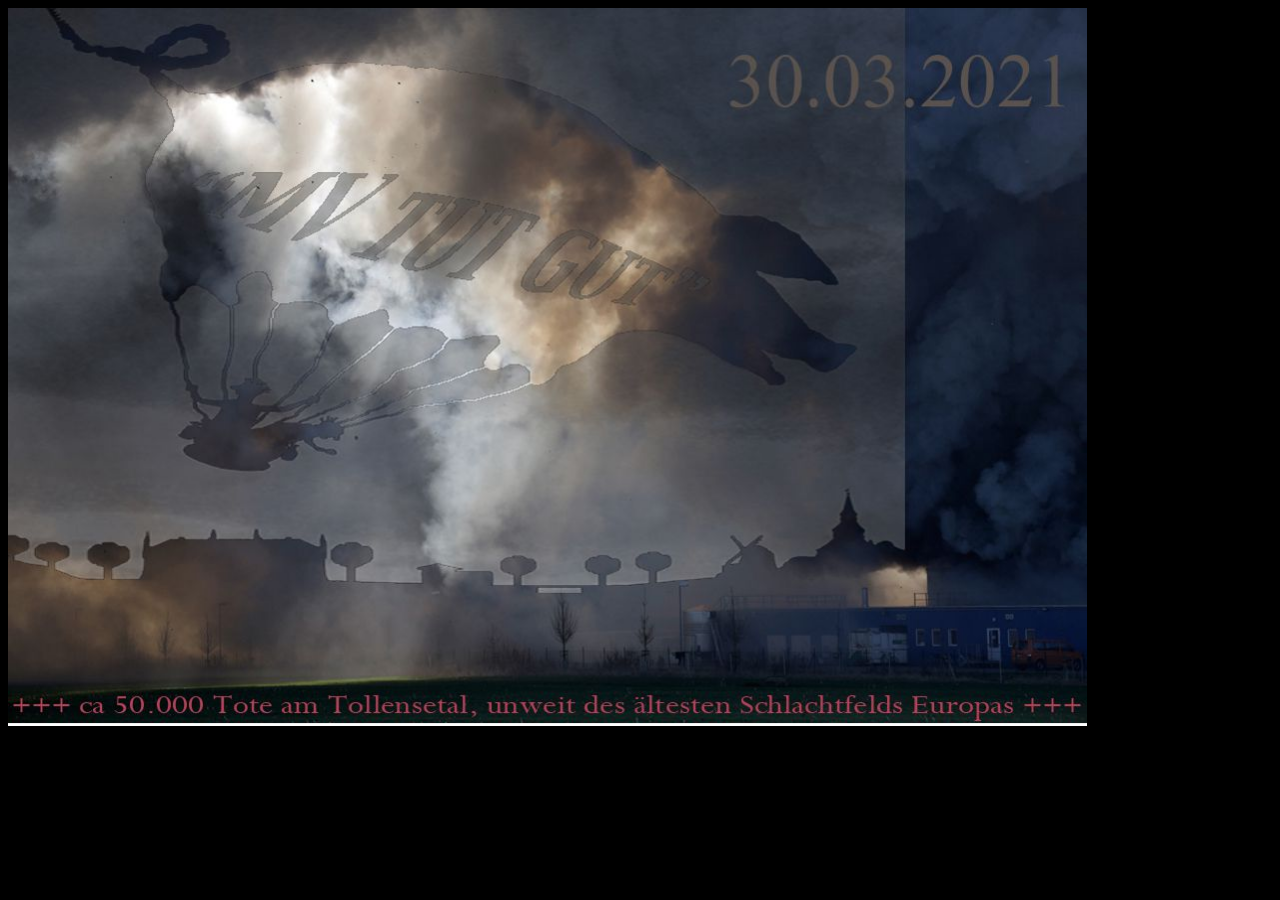
<file: archive_original/index.html>
<!DOCTYPE html PUBLIC "-//W3C//DTD XHTML 1.0 Transitional//EN" "http://www.w3.org/TR/xhtml1/DTD/xhtml1-transitional.dtd">
<html xmlns="http://www.w3.org/1999/xhtml">
<head>
<meta http-equiv="Content-Type" content="text/html; charset=UTF-8" />
<title>Leben am Tollensetal</title>
</head>

<body style="background-color: black;">
<a href="index2.html" title="weiter..." target="_self"><img src="pre-index.jpg" width="1079" height="718" border="0"/></a>
</body>
</html>
</file>
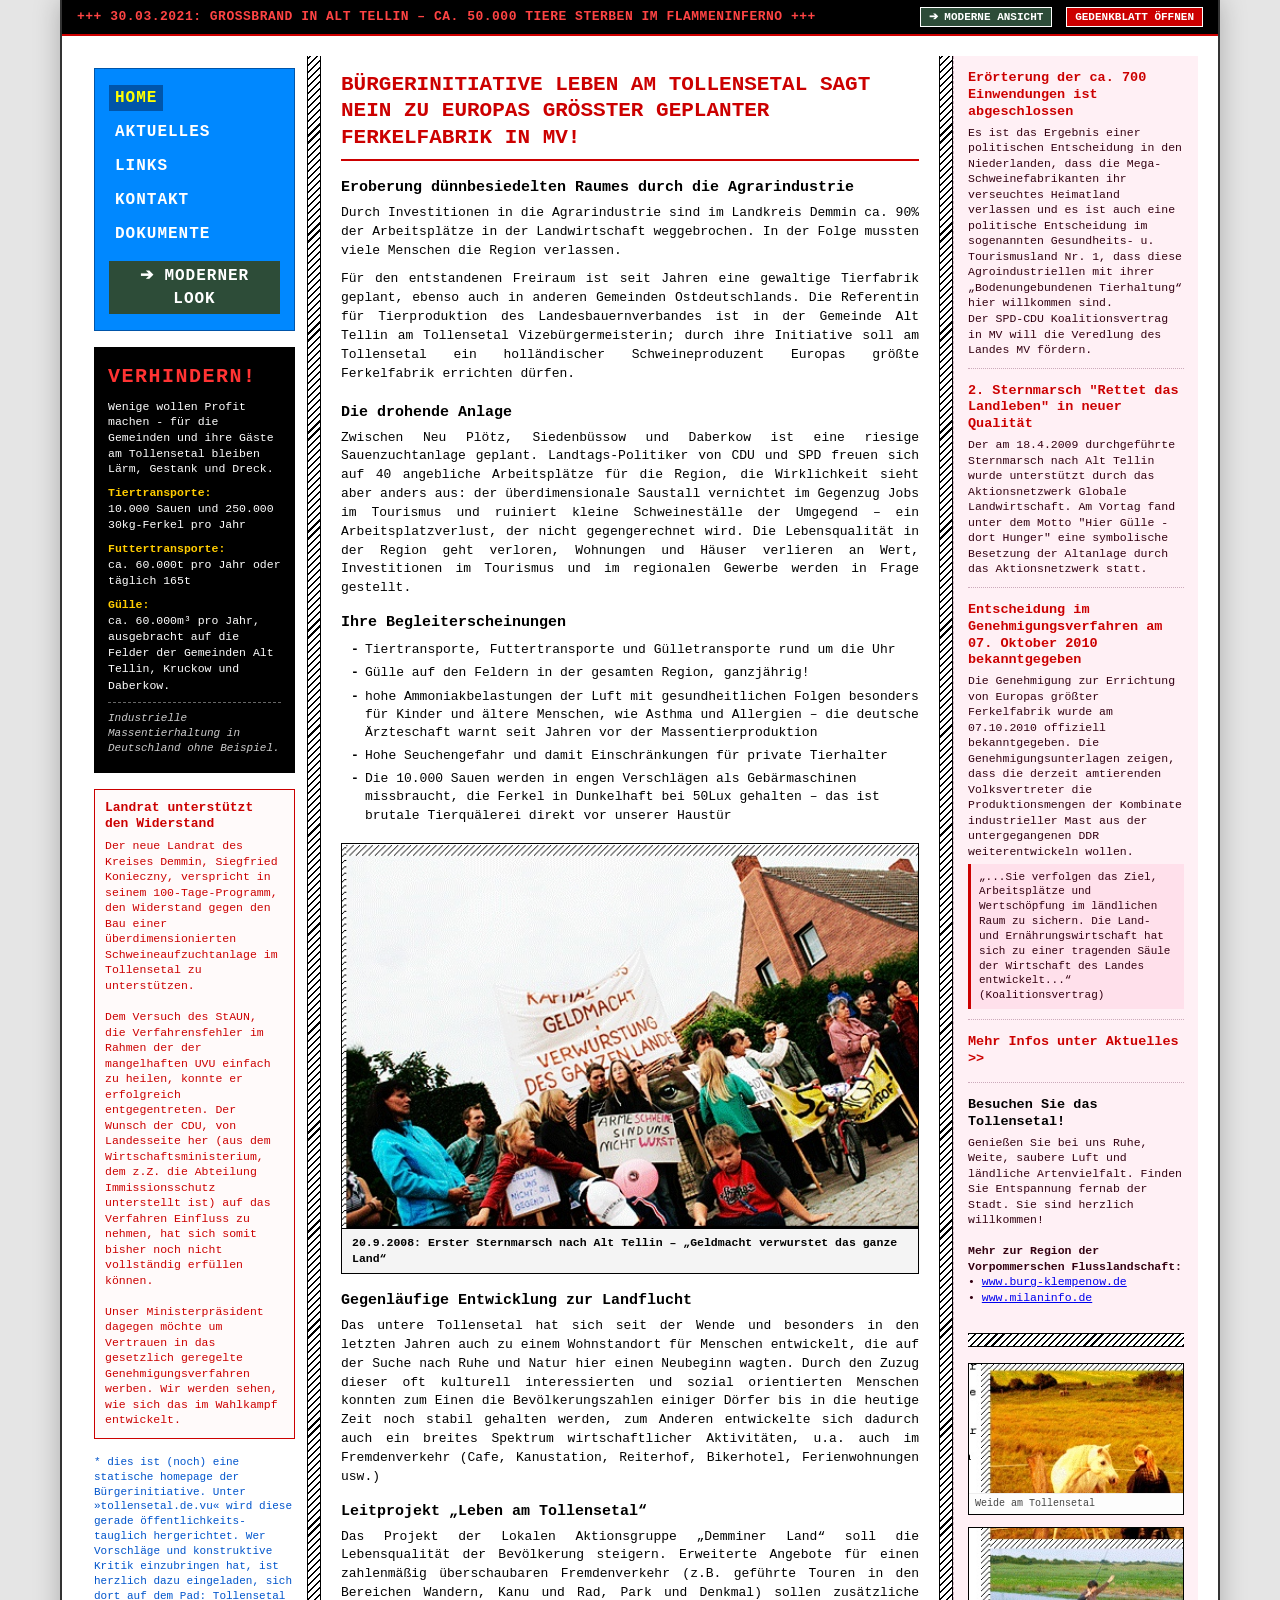
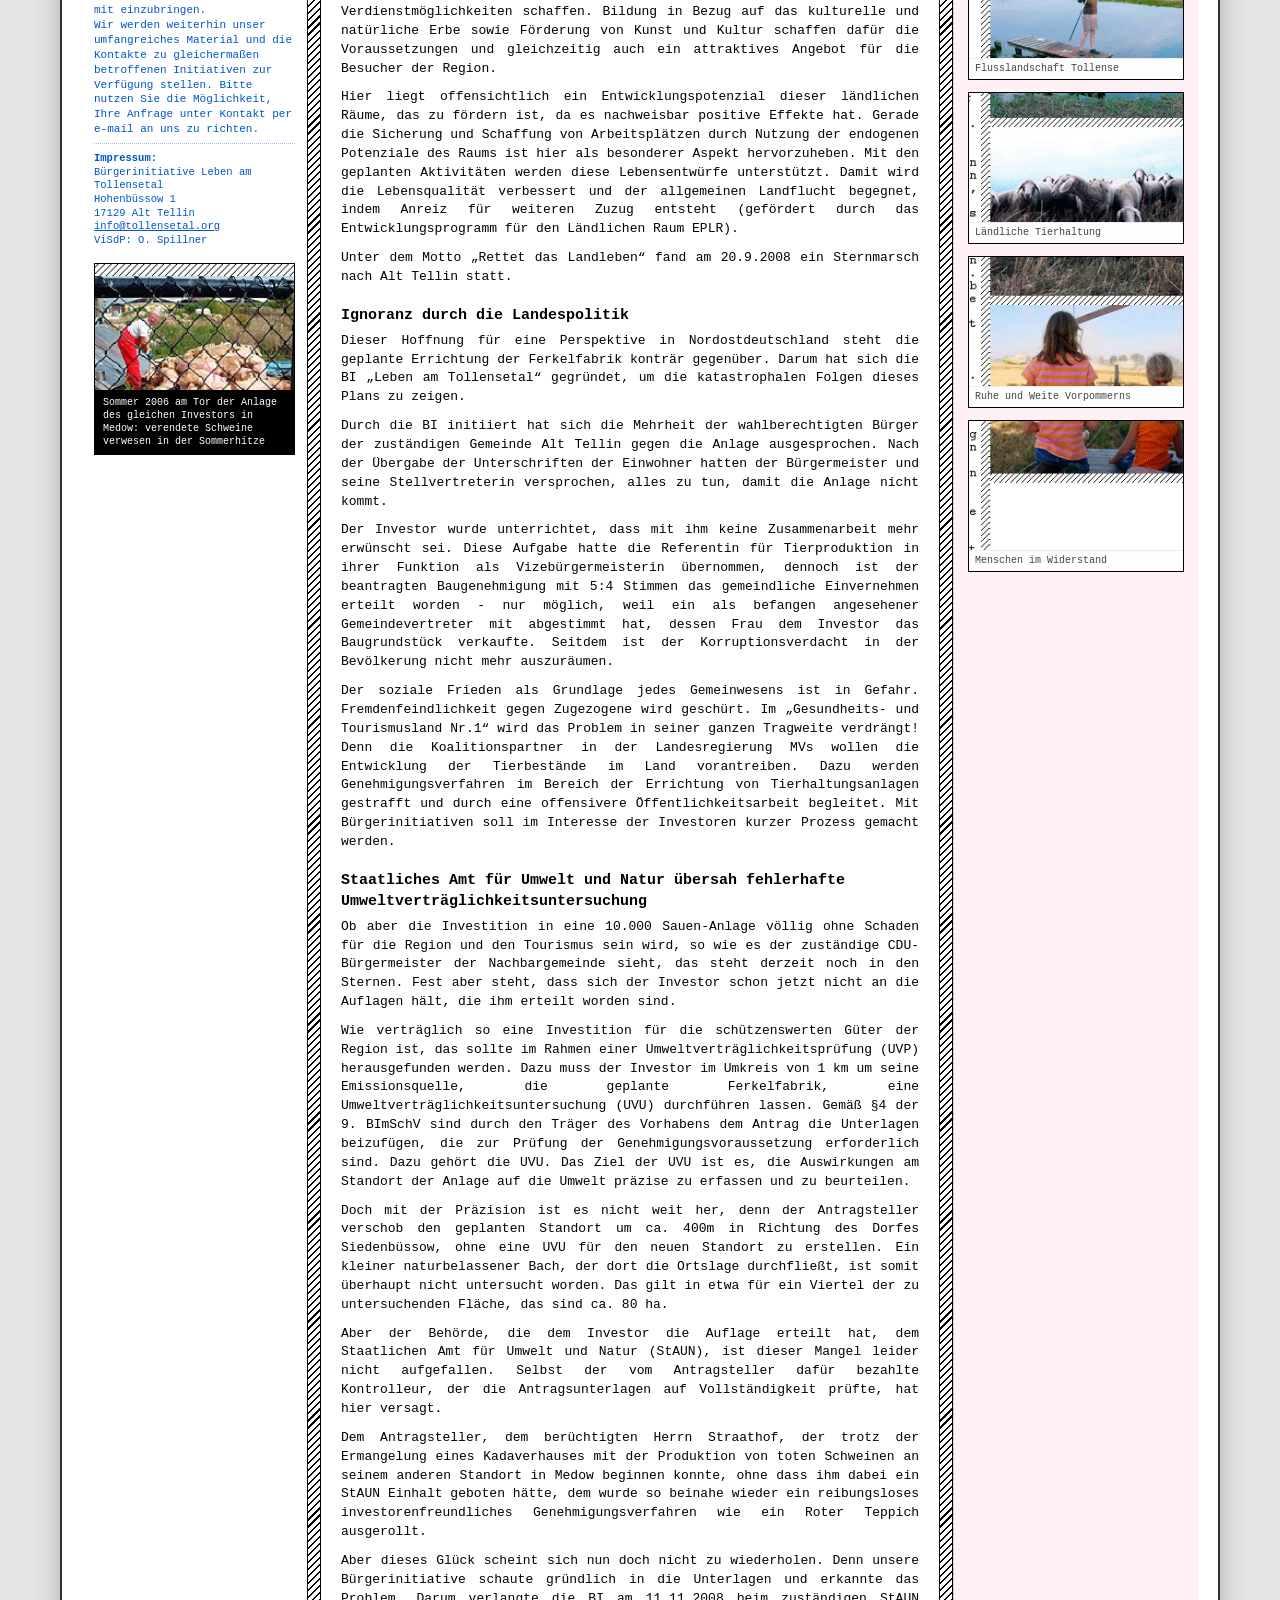
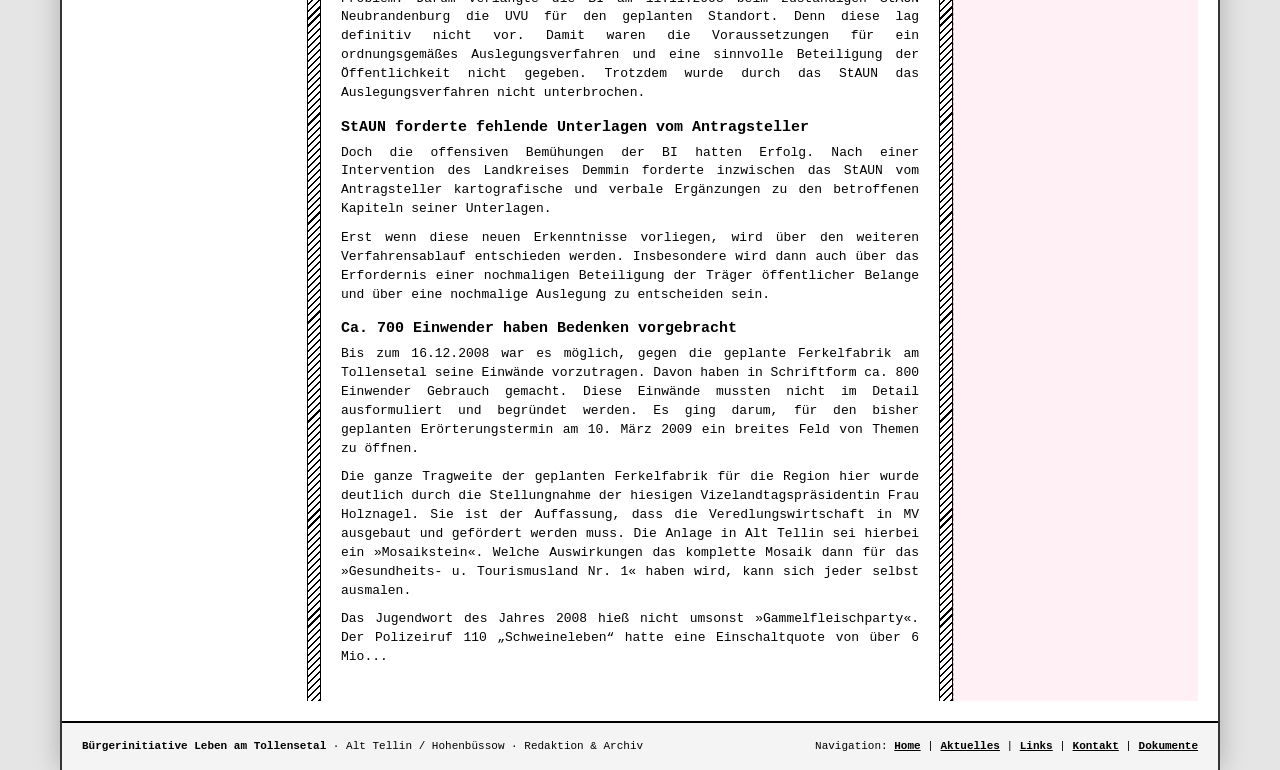
<file: original.html>
<!DOCTYPE html>
<html lang="de">
<head>
  <meta charset="UTF-8">
  <meta name="viewport" content="width=device-width, initial-scale=1.0">
  <title>Leben am Tollensetal | Bürgerinitiative (Redaktions-Ausgabe)</title>
  <meta name="description" content="Bürgerinitiative Leben am Tollensetal - Original-Dokumentation und Redaktionsarchiv gegen die Ferkelfabrik Alt Tellin und für den Schutz der Flusslandschaft.">
  <link rel="stylesheet" href="style-retro.css">
</head>
<body>

  <!-- ========================================================================
       Eilmeldung / Ticker 30.03.2021
       ======================================================================== -->
  <aside class="ticker-bar">
    <div class="ticker-text">
      +++ 30.03.2021: GROSSBRAND IN ALT TELLIN – CA. 50.000 TIERE STERBEN IM FLAMMENINFERNO +++
    </div>
    <div>
      <a href="index.html" class="ticker-btn" style="background-color: #2d4c38; margin-right: 6px;">➔ Moderne Ansicht</a>
      <a href="#mahnmal" class="ticker-btn open-memorial-modal">Gedenkblatt öffnen</a>
    </div>
  </aside>

  <!-- ========================================================================
       TAB 1: HOME (Das originale 3-Spalten-Zeitungs-/Redaktionslayout)
       ======================================================================== -->
  <main id="tab-home" class="tab-content-panel active">
    <div class="paper-grid">

      <!-- ================= SPALTE LINKS ================= -->
      <aside class="col-left">

        <!-- Blaues Menü -->
        <nav class="blue-nav-box" aria-label="Hauptnavigation">
          <ul class="nav-links-list">
            <li><button class="nav-btn active" data-page="home">HOME</button></li>
            <li><button class="nav-btn" data-page="aktuell">AKTUELLES</button></li>
            <li><button class="nav-btn" data-page="links">LINKS</button></li>
            <li><button class="nav-btn" data-page="kontakt">KONTAKT</button></li>
            <li><button class="nav-btn" data-page="dokumente">DOKUMENTE</button></li>
            <li><a href="index.html" class="nav-btn" style="background-color: #2d4c38; color: #fff; margin-top: 6px; text-align: center; text-decoration: none;">➔ MODERNER LOOK</a></li>
          </ul>
        </nav>

        <!-- Schwarzer Kasten: VERHINDERN! -->
        <section class="verhindern-box" aria-label="Verhindern Fakten">
          <h2 class="verhindern-title">VERHINDERN!</h2>
          <p class="verhindern-text">
            Wenige wollen Profit machen - für die Gemeinden und ihre Gäste am Tollensetal bleiben Lärm, Gestank und Dreck.
          </p>

          <div class="verhindern-fact">
            <strong>Tiertransporte:</strong>
            10.000 Sauen und 250.000 30kg-Ferkel pro Jahr
          </div>

          <div class="verhindern-fact">
            <strong>Futtertransporte:</strong>
            ca. 60.000t pro Jahr oder täglich 165t
          </div>

          <div class="verhindern-fact">
            <strong>Gülle:</strong>
            ca. 60.000m³ pro Jahr, ausgebracht auf die Felder der Gemeinden Alt Tellin, Kruckow und Daberkow.
          </div>

          <div class="verhindern-bottom">
            Industrielle Massentierhaltung in Deutschland ohne Beispiel.
          </div>
        </section>

        <!-- Rote Landrat Meldung -->
        <div class="landrat-box">
          <h3 class="landrat-title">Landrat unterstützt den Widerstand</h3>
          <p class="landrat-text">
            Der neue Landrat des Kreises Demmin, Siegfried Konieczny, verspricht in seinem 100-Tage-Programm, den Widerstand gegen den Bau einer überdimensionierten Schweineaufzuchtanlage im Tollensetal zu unterstützen.<br><br>
            Dem Versuch des StAUN, die Verfahrensfehler im Rahmen der der mangelhaften UVU einfach zu heilen, konnte er erfolgreich entgegentreten. Der Wunsch der CDU, von Landesseite her (aus dem Wirtschaftsministerium, dem z.Z. die Abteilung Immissionsschutz unterstellt ist) auf das Verfahren Einfluss zu nehmen, hat sich somit bisher noch nicht vollständig erfüllen können.<br><br>
            Unser Ministerpräsident dagegen möchte um Vertrauen in das gesetzlich geregelte Genehmigungsverfahren werben. Wir werden sehen, wie sich das im Wahlkampf entwickelt.
          </p>
        </div>

        <!-- Blauer Hinweistext -->
        <div class="note-blue-box">
          <p>
            * dies ist (noch) eine statische homepage der Bürgerinitiative. Unter »tollensetal.de.vu« wird diese gerade öffentlichkeits-tauglich hergerichtet. Wer Vorschläge und konstruktive Kritik einzubringen hat, ist herzlich dazu eingeladen, sich dort auf dem Pad: Tollensetal mit einzubringen.
          </p>
          <p>
            Wir werden weiterhin unser umfangreiches Material und die Kontakte zu gleichermaßen betroffenen Initiativen zur Verfügung stellen. Bitte nutzen Sie die Möglichkeit, Ihre Anfrage unter Kontakt per e-mail an uns zu richten.
          </p>

          <div class="impressum-mini">
            <strong>Impressum:</strong><br>
            Bürgerinitiative Leben am Tollensetal<br>
            Hohenbüssow 1<br>
            17129 Alt Tellin<br>
            <a href="mailto:info@tollensetal.org">info@tollensetal.org</a><br>
            ViSdP: O. Spillner
          </div>
        </div>

        <!-- Medow 2006 Bild -->
        <div class="medow-box">
          <img src="assets/images/medow_2006.jpg" alt="Medow 2006: Verendete Schweine am Tor">
          <div class="medow-caption">
            Sommer 2006 am Tor der Anlage des gleichen Investors in Medow: verendete Schweine verwesen in der Sommerhitze
          </div>
        </div>

      </aside>

      <!-- Schraffierter Vertikaltrenner -->
      <div class="hatch-v" aria-hidden="true"></div>

      <!-- ================= SPALTE MITTE ================= -->
      <article class="col-center">

        <h1 class="banner-headline">
          BÜRGERINITIATIVE LEBEN AM TOLLENSETAL SAGT NEIN ZU EUROPAS GRÖSSTER GEPLANTER FERKELFABRIK IN MV!
        </h1>

        <section class="article-section">
          <h2>Eroberung dünnbesiedelten Raumes durch die Agrarindustrie</h2>
          <p>
            Durch Investitionen in die Agrarindustrie sind im Landkreis Demmin ca. 90% der Arbeitsplätze in der Landwirtschaft weggebrochen. In der Folge mussten viele Menschen die Region verlassen.
          </p>
          <p>
            Für den entstandenen Freiraum ist seit Jahren eine gewaltige Tierfabrik geplant, ebenso auch in anderen Gemeinden Ostdeutschlands. Die Referentin für Tierproduktion des Landesbauernverbandes ist in der Gemeinde Alt Tellin am Tollensetal Vizebürgermeisterin; durch ihre Initiative soll am Tollensetal ein holländischer Schweineproduzent Europas größte Ferkelfabrik errichten dürfen.
          </p>
        </section>

        <section class="article-section">
          <h2>Die drohende Anlage</h2>
          <p>
            Zwischen Neu Plötz, Siedenbüssow und Daberkow ist eine riesige Sauenzuchtanlage geplant. Landtags-Politiker von CDU und SPD freuen sich auf 40 angebliche Arbeitsplätze für die Region, die Wirklichkeit sieht aber anders aus: der überdimensionale Saustall vernichtet im Gegenzug Jobs im Tourismus und ruiniert kleine Schweineställe der Umgegend – ein Arbeitsplatzverlust, der nicht gegengerechnet wird. Die Lebensqualität in der Region geht verloren, Wohnungen und Häuser verlieren an Wert, Investitionen im Tourismus und im regionalen Gewerbe werden in Frage gestellt.
          </p>

          <h2>Ihre Begleiterscheinungen</h2>
          <ul class="article-list">
            <li>Tiertransporte, Futtertransporte und Gülletransporte rund um die Uhr</li>
            <li>Gülle auf den Feldern in der gesamten Region, ganzjährig!</li>
            <li>hohe Ammoniakbelastungen der Luft mit gesundheitlichen Folgen besonders für Kinder und ältere Menschen, wie Asthma und Allergien – die deutsche Ärzteschaft warnt seit Jahren vor der Massentierproduktion</li>
            <li>Hohe Seuchengefahr und damit Einschränkungen für private Tierhalter</li>
            <li>Die 10.000 Sauen werden in engen Verschlägen als Gebärmaschinen missbraucht, die Ferkel in Dunkelhaft bei 50Lux gehalten – das ist brutale Tierquälerei direkt vor unserer Haustür</li>
          </ul>
        </section>

        <!-- Hauptfoto: Sternmarsch 20.9.2008 -->
        <div class="main-photo-wrap">
          <img src="assets/images/sternmarsch_2008.jpg" alt="Erster Sternmarsch nach Alt Tellin am 20.09.2008">
          <div class="photo-caption">
            20.9.2008: Erster Sternmarsch nach Alt Tellin – „Geldmacht verwurstet das ganze Land“
          </div>
        </div>

        <section class="article-section">
          <h2>Gegenläufige Entwicklung zur Landflucht</h2>
          <p>
            Das untere Tollensetal hat sich seit der Wende und besonders in den letzten Jahren auch zu einem Wohnstandort für Menschen entwickelt, die auf der Suche nach Ruhe und Natur hier einen Neubeginn wagten. Durch den Zuzug dieser oft kulturell interessierten und sozial orientierten Menschen konnten zum Einen die Bevölkerungszahlen einiger Dörfer bis in die heutige Zeit noch stabil gehalten werden, zum Anderen entwickelte sich dadurch auch ein breites Spektrum wirtschaftlicher Aktivitäten, u.a. auch im Fremdenverkehr (Cafe, Kanustation, Reiterhof, Bikerhotel, Ferienwohnungen usw.)
          </p>

          <h2>Leitprojekt „Leben am Tollensetal“</h2>
          <p>
            Das Projekt der Lokalen Aktionsgruppe „Demminer Land“ soll die Lebensqualität der Bevölkerung steigern. Erweiterte Angebote für einen zahlenmäßig überschaubaren Fremdenverkehr (z.B. geführte Touren in den Bereichen Wandern, Kanu und Rad, Park und Denkmal) sollen zusätzliche Verdienstmöglichkeiten schaffen. Bildung in Bezug auf das kulturelle und natürliche Erbe sowie Förderung von Kunst und Kultur schaffen dafür die Voraussetzungen und gleichzeitig auch ein attraktives Angebot für die Besucher der Region.
          </p>
          <p>
            Hier liegt offensichtlich ein Entwicklungspotenzial dieser ländlichen Räume, das zu fördern ist, da es nachweisbar positive Effekte hat. Gerade die Sicherung und Schaffung von Arbeitsplätzen durch Nutzung der endogenen Potenziale des Raums ist hier als besonderer Aspekt hervorzuheben. Mit den geplanten Aktivitäten werden diese Lebensentwürfe unterstützt. Damit wird die Lebensqualität verbessert und der allgemeinen Landflucht begegnet, indem Anreiz für weiteren Zuzug entsteht (gefördert durch das Entwicklungsprogramm für den Ländlichen Raum EPLR).
          </p>
          <p>
            Unter dem Motto „Rettet das Landleben“ fand am 20.9.2008 ein Sternmarsch nach Alt Tellin statt.
          </p>
        </section>

        <section class="article-section">
          <h2>Ignoranz durch die Landespolitik</h2>
          <p>
            Dieser Hoffnung für eine Perspektive in Nordostdeutschland steht die geplante Errichtung der Ferkelfabrik konträr gegenüber. Darum hat sich die BI „Leben am Tollensetal“ gegründet, um die katastrophalen Folgen dieses Plans zu zeigen.
          </p>
          <p>
            Durch die BI initiiert hat sich die Mehrheit der wahlberechtigten Bürger der zuständigen Gemeinde Alt Tellin gegen die Anlage ausgesprochen. Nach der Übergabe der Unterschriften der Einwohner hatten der Bürgermeister und seine Stellvertreterin versprochen, alles zu tun, damit die Anlage nicht kommt.
          </p>
          <p>
            Der Investor wurde unterrichtet, dass mit ihm keine Zusammenarbeit mehr erwünscht sei. Diese Aufgabe hatte die Referentin für Tierproduktion in ihrer Funktion als Vizebürgermeisterin übernommen, dennoch ist der beantragten Baugenehmigung mit 5:4 Stimmen das gemeindliche Einvernehmen erteilt worden - nur möglich, weil ein als befangen angesehener Gemeindevertreter mit abgestimmt hat, dessen Frau dem Investor das Baugrundstück verkaufte. Seitdem ist der Korruptionsverdacht in der Bevölkerung nicht mehr auszuräumen.
          </p>
          <p>
            Der soziale Frieden als Grundlage jedes Gemeinwesens ist in Gefahr. Fremdenfeindlichkeit gegen Zugezogene wird geschürt. Im „Gesundheits- und Tourismusland Nr.1“ wird das Problem in seiner ganzen Tragweite verdrängt! Denn die Koalitionspartner in der Landesregierung MVs wollen die Entwicklung der Tierbestände im Land vorantreiben. Dazu werden Genehmigungsverfahren im Bereich der Errichtung von Tierhaltungsanlagen gestrafft und durch eine offensivere Öffentlichkeitsarbeit begleitet. Mit Bürgerinitiativen soll im Interesse der Investoren kurzer Prozess gemacht werden.
          </p>
        </section>

        <section class="article-section">
          <h2>Staatliches Amt für Umwelt und Natur übersah fehlerhafte Umweltverträglichkeitsuntersuchung</h2>
          <p>
            Ob aber die Investition in eine 10.000 Sauen-Anlage völlig ohne Schaden für die Region und den Tourismus sein wird, so wie es der zuständige CDU-Bürgermeister der Nachbargemeinde sieht, das steht derzeit noch in den Sternen. Fest aber steht, dass sich der Investor schon jetzt nicht an die Auflagen hält, die ihm erteilt worden sind.
          </p>
          <p>
            Wie verträglich so eine Investition für die schützenswerten Güter der Region ist, das sollte im Rahmen einer Umweltverträglichkeitsprüfung (UVP) herausgefunden werden. Dazu muss der Investor im Umkreis von 1 km um seine Emissionsquelle, die geplante Ferkelfabrik, eine Umweltverträglichkeitsuntersuchung (UVU) durchführen lassen. Gemäß §4 der 9. BImSchV sind durch den Träger des Vorhabens dem Antrag die Unterlagen beizufügen, die zur Prüfung der Genehmigungsvoraussetzung erforderlich sind. Dazu gehört die UVU. Das Ziel der UVU ist es, die Auswirkungen am Standort der Anlage auf die Umwelt präzise zu erfassen und zu beurteilen.
          </p>
          <p>
            Doch mit der Präzision ist es nicht weit her, denn der Antragsteller verschob den geplanten Standort um ca. 400m in Richtung des Dorfes Siedenbüssow, ohne eine UVU für den neuen Standort zu erstellen. Ein kleiner naturbelassener Bach, der dort die Ortslage durchfließt, ist somit überhaupt nicht untersucht worden. Das gilt in etwa für ein Viertel der zu untersuchenden Fläche, das sind ca. 80 ha.
          </p>
          <p>
            Aber der Behörde, die dem Investor die Auflage erteilt hat, dem Staatlichen Amt für Umwelt und Natur (StAUN), ist dieser Mangel leider nicht aufgefallen. Selbst der vom Antragsteller dafür bezahlte Kontrolleur, der die Antragsunterlagen auf Vollständigkeit prüfte, hat hier versagt.
          </p>
          <p>
            Dem Antragsteller, dem berüchtigten Herrn Straathof, der trotz der Ermangelung eines Kadaverhauses mit der Produktion von toten Schweinen an seinem anderen Standort in Medow beginnen konnte, ohne dass ihm dabei ein StAUN Einhalt geboten hätte, dem wurde so beinahe wieder ein reibungsloses investorenfreundliches Genehmigungsverfahren wie ein Roter Teppich ausgerollt.
          </p>
          <p>
            Aber dieses Glück scheint sich nun doch nicht zu wiederholen. Denn unsere Bürgerinitiative schaute gründlich in die Unterlagen und erkannte das Problem. Darum verlangte die BI am 11.11.2008 beim zuständigen StAUN Neubrandenburg die UVU für den geplanten Standort. Denn diese lag definitiv nicht vor. Damit waren die Voraussetzungen für ein ordnungsgemäßes Auslegungsverfahren und eine sinnvolle Beteiligung der Öffentlichkeit nicht gegeben. Trotzdem wurde durch das StAUN das Auslegungsverfahren nicht unterbrochen.
          </p>

          <h2>StAUN forderte fehlende Unterlagen vom Antragsteller</h2>
          <p>
            Doch die offensiven Bemühungen der BI hatten Erfolg. Nach einer Intervention des Landkreises Demmin forderte inzwischen das StAUN vom Antragsteller kartografische und verbale Ergänzungen zu den betroffenen Kapiteln seiner Unterlagen.
          </p>
          <p>
            Erst wenn diese neuen Erkenntnisse vorliegen, wird über den weiteren Verfahrensablauf entschieden werden. Insbesondere wird dann auch über das Erfordernis einer nochmaligen Beteiligung der Träger öffentlicher Belange und über eine nochmalige Auslegung zu entscheiden sein.
          </p>

          <h2>Ca. 700 Einwender haben Bedenken vorgebracht</h2>
          <p>
            Bis zum 16.12.2008 war es möglich, gegen die geplante Ferkelfabrik am Tollensetal seine Einwände vorzutragen. Davon haben in Schriftform ca. 800 Einwender Gebrauch gemacht. Diese Einwände mussten nicht im Detail ausformuliert und begründet werden. Es ging darum, für den bisher geplanten Erörterungstermin am 10. März 2009 ein breites Feld von Themen zu öffnen.
          </p>
          <p>
            Die ganze Tragweite der geplanten Ferkelfabrik für die Region hier wurde deutlich durch die Stellungnahme der hiesigen Vizelandtagspräsidentin Frau Holznagel. Sie ist der Auffassung, dass die Veredlungswirtschaft in MV ausgebaut und gefördert werden muss. Die Anlage in Alt Tellin sei hierbei ein »Mosaikstein«. Welche Auswirkungen das komplette Mosaik dann für das »Gesundheits- u. Tourismusland Nr. 1« haben wird, kann sich jeder selbst ausmalen.
          </p>
          <p>
            Das Jugendwort des Jahres 2008 hieß nicht umsonst »Gammelfleischparty«. Der Polizeiruf 110 „Schweineleben“ hatte eine Einschaltquote von über 6 Mio...
          </p>
        </section>

      </article>

      <!-- Schraffierter Vertikaltrenner -->
      <div class="hatch-v" aria-hidden="true"></div>

      <!-- ================= SPALTE RECHTS ================= -->
      <aside class="col-right">

        <div class="right-news-box">

          <div class="right-item">
            <div class="right-title">Erörterung der ca. 700 Einwendungen ist abgeschlossen</div>
            <div class="right-text">
              Es ist das Ergebnis einer politischen Entscheidung in den Niederlanden, dass die Mega-Schweinefabrikanten ihr verseuchtes Heimatland verlassen und es ist auch eine politische Entscheidung im sogenannten Gesundheits- u. Tourismusland Nr. 1, dass diese Agroindustriellen mit ihrer „Bodenungebundenen Tierhaltung“ hier willkommen sind.<br>
              Der SPD-CDU Koalitionsvertrag in MV will die Veredlung des Landes MV fördern.
            </div>
          </div>

          <div class="right-item">
            <div class="right-title">2. Sternmarsch "Rettet das Landleben" in neuer Qualität</div>
            <div class="right-text">
              Der am 18.4.2009 durchgeführte Sternmarsch nach Alt Tellin wurde unterstützt durch das Aktionsnetzwerk Globale Landwirtschaft. Am Vortag fand unter dem Motto "Hier Gülle - dort Hunger" eine symbolische Besetzung der Altanlage durch das Aktionsnetzwerk statt.
            </div>
          </div>

          <div class="right-item">
            <div class="right-title">Entscheidung im Genehmigungsverfahren am 07. Oktober 2010 bekanntgegeben</div>
            <div class="right-text">
              Die Genehmigung zur Errichtung von Europas größter Ferkelfabrik wurde am 07.10.2010 offiziell bekanntgegeben. Die Genehmigungsunterlagen zeigen, dass die derzeit amtierenden Volksvertreter die Produktionsmengen der Kombinate industrieller Mast aus der untergegangenen DDR weiterentwickeln wollen.
              <div class="right-highlight">
                „...Sie verfolgen das Ziel, Arbeitsplätze und Wertschöpfung im ländlichen Raum zu sichern. Die Land- und Ernährungswirtschaft hat sich zu einer tragenden Säule der Wirtschaft des Landes entwickelt...“ (Koalitionsvertrag)
              </div>
            </div>
          </div>

          <div class="right-item">
            <div class="right-title">
              <a href="#aktuell" data-page="aktuell">Mehr Infos unter Aktuelles &gt;&gt;</a>
            </div>
          </div>

          <div class="right-item">
            <div class="right-title" style="color: #000000;">Besuchen Sie das Tollensetal!</div>
            <div class="right-text">
              Genießen Sie bei uns Ruhe, Weite, saubere Luft und ländliche Artenvielfalt. Finden Sie Entspannung fernab der Stadt. Sie sind herzlich willkommen!<br><br>
              <strong>Mehr zur Region der Vorpommerschen Flusslandschaft:</strong><br>
              • <a href="https://www.burg-klempenow.de" target="_blank" rel="noopener">www.burg-klempenow.de</a><br>
              • <a href="http://www.milaninfo.de" target="_blank" rel="noopener">www.milaninfo.de</a>
            </div>
          </div>

        </div>

        <div class="hatch-h" aria-hidden="true"></div>

        <!-- Fotostreifen rechts -->
        <div class="right-photo-stack">
          <div class="stack-img-card">
            <img src="assets/images/tollense_weide.jpg" alt="Weideland im Tollensetal">
            <div class="stack-img-label">Weide am Tollensetal</div>
          </div>

          <div class="stack-img-card">
            <img src="assets/images/tollense_steg.jpg" alt="Steg an der Tollense">
            <div class="stack-img-label">Flusslandschaft Tollense</div>
          </div>

          <div class="stack-img-card">
            <img src="assets/images/tollense_schafe.jpg" alt="Schafe auf den Wiesen">
            <div class="stack-img-label">Ländliche Tierhaltung</div>
          </div>

          <div class="stack-img-card">
            <img src="assets/images/tollense_landschaft_blick.jpg" alt="Blick über das Tollensetal">
            <div class="stack-img-label">Ruhe und Weite Vorpommerns</div>
          </div>

          <div class="stack-img-card">
            <img src="assets/images/sternmarsch_portraet.jpg" alt="Teilnehmer des Sternmarsches">
            <div class="stack-img-label">Menschen im Widerstand</div>
          </div>
        </div>

      </aside>

    </div>
  </main>


  <!-- ========================================================================
       TAB 2: AKTUELLES (Vollständige historische Chronik aus aktuell.html)
       ======================================================================== -->
  <section id="tab-aktuell" class="tab-content-panel">
    <div style="max-width: 860px; margin: 0 auto;">
      <h1 class="banner-headline">AKTUELLES &amp; CHRONIK DER BÜRGERINITIATIVE</h1>

      <p style="margin-bottom: 20px;">
        <button class="btn-retro" data-page="home">&lt;&lt; Zurück zur Startseite</button>
      </p>

      <!-- Artikel 1 -->
      <article class="article-section" style="border-bottom: 1px dashed #000; padding-bottom: 16px;">
        <h2>"Das Tollense-Tal ist überall"</h2>
        <div style="margin: 12px 0;">
          <img src="assets/images/polizei_widerstand_2009.png" alt="Polizei am Widerstandshaus Alt Tellin" style="max-width: 100%; border: 1px solid #000;">
        </div>
        <p>
          Unsere Bürgerinitiative hat es geschafft, die geplante Ferkelfabrik am Tollensetal zu einem überregionalen Thema zu machen.
        </p>
        <p>
          Der Widerstand hat Schule gemacht. Junge Menschen aus dem gesamten Bundesgebiet beteiligten sich an einem <strong>Aktionswochenende vom 8. bis 11. August 2009</strong> in der Nähe des Baugeländes. Ihre Arbeit erhebt den Anspruch, unabhängig von sämtlichen Organisationen, Stiftungen, Gruppierungen oder Parteien zu sein.
        </p>
        <p>
          Das <em>Neue Deutschland</em> berichtete am 11.8.2009: <em>"...Die jungen Leute am Widerstandshaus haben keine Promis hinter sich."</em>
        </p>
        <p>
          Ihr erklärtes Ziel ist es, auf die Folgen der industriellen Massentierhaltung aufmerksam zu machen. Ihre Methode, die persönliche Verantwortung der Verantwortlichen zu demonstrieren, führte zu einer Eskalation der friedlich begonnenen Proteste. Das erzeugte zum Einen überregionale Wahrnehmung in der Presse, verschreckt aber auch Gegner der Ferkelfabrik im regionalen Umfeld.
        </p>
      </article>

      <!-- Artikel 2 -->
      <article class="article-section" style="border-bottom: 1px dashed #000; padding-bottom: 16px;">
        <h2>"Leben am Tollensetal - mit Grundeinkommen" statt Verwurstung des ganzen Landes</h2>
        <p>
          Ein Goldenes Kalb hängt am Tropf der Politiker. Der Mythos Arbeitsplatz darf entgegen besserem Wissen nicht sterben.<br>
          Renate Holznagel, die gelernte Rinderzüchterin aus dem Wahlkreis DM, die agrarpolitische Sprecherin der CDU-Landtagsfraktion und Vizelandtagspräsidentin will um jeden Arbeitsplatz, um jeden Investor und um jede Ansiedlung im Landkreis Demmin kämpfen. Ihr Landkreis wird am 10.07.2009 präsentiert zur Bundesrabattenschau auf der Bühne am Marstall in Schwerin.
        </p>
        <p>
          Eine gegenläufige Entwicklung in diesem Notstandsgebiet, im armen Land MV zeigt der Initiativkreis für ein „Leben am Tollensetal - mit Grundeinkommen“. Dort könnte sich eine “Regionalagentur für Grundeinkommen” entwickeln.
        </p>
        <p>
          Die Einführung eines Bedingungslosen Grundeinkommens BGE kann zwei große Ideen vereinen, die sich bisher blockieren: <strong>Solidarität und persönliche Freiheit.</strong>
        </p>
        <p>
          Die Abstimmung eines Ideenwettbewerbs zur Woche des Grundeinkommens ist abgeschlossen: Bei 79 beteiligten Projekten erreichte „Leben am Tollensetal - mit Grundeinkommen“ einen beachtlichen <strong>Platz 8</strong> (die 6 ersten bekamen eine Anschubfinanzierung).
        </p>
        <p>
          Jede Stimme für die Regionalagentur war auch eine Stimme gegen die übliche Verwurstungspolitik des ganzen Landes. Mit dem Preisgeld sollten in großen Zeitungen (FAZ ...) Anzeigen geschaltet werden. Das Projekt ist nicht vom Tisch, sondern z.Z. in der Warteschleife. Das goldene Kalb hat seinen Platz noch nicht verlassen.
        </p>
      </article>

      <!-- Artikel 3 -->
      <article class="article-section" style="border-bottom: 1px dashed #000; padding-bottom: 16px;">
        <h2>Mexico-Grippe in MV auf dem Vormarsch</h2>
        <p>
          Die in Mexico ausgebrochene Schweinegrippe wird in bewährter ausländerfeindlicher Umschreibung als Mexico-Grippe vom Landwirtschaftsministerium als für Schweine ungefährlich heruntergespielt.
        </p>
        <p>
          Die massive Vergasung unschuldiger und gesunder Vögel bei Ausbruch der Vogelgrippe wird verdrängt. Die Angst vor dem Zusammenbruch des Schweinefleischmarktes dirigiert die Entscheidungen.
        </p>
        <p>
          Jetzt wäre ein Umdenken in der im Koalitionsvertrag festgesetzten Massenveredlungsplanung der Königsweg, um der weiteren Entwicklung eines Urlaubs- u. Gesundheitslandes nicht noch mehr entgegenzuwirken. Jetzt müssen Kappungsgrenzen für bodenungebundene Massentierhaltungsanlagen festgesetzt werden. Die für das BImSch-Verfahren relevante Größe von z.B. 1.500 Schweinen könnte ein machbarer Anfang sein für eine Entwicklung, die der industriellen Tierproduktion den Rücken kehrt. Das Wohl von Mensch und Tier steht auf dem Spiel.
        </p>
      </article>

      <!-- Artikel 4 -->
      <article class="article-section" style="border-bottom: 1px dashed #000; padding-bottom: 16px;">
        <h2>2. Sternmarsch "Rettet das Landleben" in neuer Qualität</h2>
        <p>
          Der am 18.4.2009 durchgeführte Sternmarsch nach Alt Tellin wurde unterstützt durch das <em>Aktionsnetzwerk Globale Landwirtschaft</em>. Am Vortag fand unter dem Motto <strong>"Hier Gülle - dort Hunger"</strong> eine symbolische Besetzung der Altanlage durch das Aktionsnetzwerk statt.
        </p>
        <p>
          An der symbolischen Besetzung des geplanten Baugeländes von Europas größter Ferkelfabrik beteiligten sich 100 AktivistInnen am internationalen Aktionstag von <em>La Via Campesina</em>. Weltweit gab es am 17. April Proteste gegen industrielle Produktion und für den Erhalt kleinbäuerlicher Landwirtschaft. Hierzulande richteten sich die Proteste vor allem gegen Massentierhaltung und Gentechnik.
        </p>
        <p>
          Bei Erichem in der holländischen Provinz Gelderland legten 40 AktivistInnen zeitgleich einen Gemüsegarten auf dem Stück Land an, auf dem Straathof seine bestehende Schweinemastanlage erweitern wollte.
        </p>
      </article>

      <!-- Artikel 5 -->
      <article class="article-section">
        <h2>Die Erörterung der ca. 700 Einwendungen ist abgeschlossen</h2>
        <p>
          Der Anhörungstermin am 6.4.2009 begann unter Anwesenheit des Antragstellers Herrn Straathof. Er überließ an den darauffolgenden Tagen seinem Auftragnehmer, der Landwirtschaftsberatung Mecklenburg-Vorpommerns (LMS) das Feld. Die LMS ist mehrheitlich eine Landeseinrichtung. Sie hat den Standort für die Ferkelfabrik am Tollensetal gefunden als den vermeintlich besten Standort im ganzen Land MV. Sie hat auch den „Investor Straathof“ erfolgreich umworben und bereitet ihm jetzt den Weg im Genehmigungsverfahren.
        </p>
        <p>
          Die Tagesordnung wurde nach 3 Tagen abgeschlossen mit dem Punkt 13.6 <strong>Profitgier, Bereicherung</strong>.
        </p>
        <p>
          Der Nordkurier berichtete in seiner Demminer Ausgabe: "Protest begleitet Start der Anhörung" und "Anhörung als fair und sachlich empfunden".
        </p>
        <p>
          Ein Leserbrief vom 15.4. in der Demminer Zeitung zeigt das ganze Dilemma:<br>
          <strong><em>Am Ende spielt es keine Rolle, ob Tatsachen "diktatorisch" oder "demokratisch" aufgezwungen werden.</em></strong>
        </p>
        <p>
          So entstand das Widerstandshaus mit Infobüro neben der zukünftigen Anlage der Ferkelfabrik.
        </p>
      </article>

    </div>
  </section>


  <!-- ========================================================================
       TAB 3: LINKS (Aus link.html)
       ======================================================================== -->
  <section id="tab-links" class="tab-content-panel">
    <div style="max-width: 800px; margin: 0 auto;">
      <h1 class="banner-headline">VERNETZUNG &amp; LINKS</h1>

      <p style="margin-bottom: 20px;">
        <button class="btn-retro" data-page="home">&lt;&lt; Zurück zur Startseite</button>
      </p>

      <table class="retro-table">
        <thead>
          <tr>
            <th style="width: 35%;">Organisation / Initiative</th>
            <th>Beschreibung &amp; Webadresse</th>
          </tr>
        </thead>
        <tbody>
          <tr>
            <td><strong>Mensch und Land</strong></td>
            <td>
              Tollensetaler Stimme – Landleben, Kultur und Zukunft einer gefährdeten Lebensform am Tollensetal.<br>
              <a href="https://mensch-und-land.de" target="_blank" rel="noopener">https://mensch-und-land.de</a>
            </td>
          </tr>
          <tr>
            <td><strong>Burg Klempenow</strong></td>
            <td>
              Kultur- und Begegnungszentrum an der Tollense, Kanustation, Denkmalschutz.<br>
              <a href="https://www.burg-klempenow.de" target="_blank" rel="noopener">https://www.burg-klempenow.de</a>
            </td>
          </tr>
          <tr>
            <td><strong>Deutscher Tierschutzbund</strong></td>
            <td>
              Bundesweite Kampagnen gegen Massentierhaltung, Tierfabriken und Qualzucht.<br>
              <a href="https://www.tierschutzbund.de" target="_blank" rel="noopener">https://www.tierschutzbund.de</a>
            </td>
          </tr>
          <tr>
            <td><strong>Gut Ulenkrug</strong></td>
            <td>
              Hofgemeinschaft und ökologisches Wirtschaften in Vorpommern.<br>
              <a href="http://www.tippelei.de/ulenkrug/" target="_blank" rel="noopener">http://www.tippelei.de/ulenkrug/</a>
            </td>
          </tr>
          <tr>
            <td><strong>Vorpommersche Flusslandschaft</strong></td>
            <td>
              Tourismus- und Naturführungen im Peene- und Tollensetal.<br>
              <a href="http://www.milaninfo.de" target="_blank" rel="noopener">http://www.milaninfo.de</a>
            </td>
          </tr>
          <tr>
            <td><strong>Aktionsnetzwerk Landwirtschaft</strong></td>
            <td>
              Aktionsnetzwerk globale Landwirtschaft (La Via Campesina).<br>
              <a href="https://www.dissentnetzwerk.org/wiki/Aktionsnetzwerk_globale_Landwirtschaft" target="_blank" rel="noopener">https://www.dissentnetzwerk.org/wiki/Aktionsnetzwerk_globale_Landwirtschaft</a>
            </td>
          </tr>
          <tr>
            <td><strong>Fair Handeln MV</strong></td>
            <td>
              Dokumentation zum Schweinetag Güstrow und Veredlungspolitik MV.<br>
              <a href="http://www.fair-handeln-mv.de" target="_blank" rel="noopener">http://www.fair-handeln-mv.de</a>
            </td>
          </tr>
        </tbody>
      </table>
    </div>
  </section>


  <!-- ========================================================================
       TAB 4: KONTAKT & IMPRESSUM (Aus kontakt.html)
       ======================================================================== -->
  <section id="tab-kontakt" class="tab-content-panel">
    <div style="max-width: 800px; margin: 0 auto;">
      <h1 class="banner-headline">KONTAKT &amp; IMPRESSUM</h1>

      <p style="margin-bottom: 20px;">
        <button class="btn-retro" data-page="home">&lt;&lt; Zurück zur Startseite</button>
      </p>

      <table class="retro-table">
        <tbody>
          <tr>
            <td style="width: 30%; font-weight: bold;">Initiative:</td>
            <td>Bürgerinitiative „Leben am Tollensetal“</td>
          </tr>
          <tr>
            <td style="font-weight: bold;">Anschrift:</td>
            <td>
              Hohenbüssow 1<br>
              17129 Alt Tellin<br>
              Mecklenburg-Vorpommern
            </td>
          </tr>
          <tr>
            <td style="font-weight: bold;">E-Mail:</td>
            <td><a href="mailto:info@tollensetal.org">info@tollensetal.org</a></td>
          </tr>
          <tr>
            <td style="font-weight: bold;">Verantwortlich (ViSdP):</td>
            <td>Olaf Spillner</td>
          </tr>
          <tr>
            <td style="font-weight: bold;">Datenschutz:</td>
            <td>
              Diese Website ist rein statisch angelegt (GitHub Pages). Es werden keinerlei Cookies gesetzt, keine Nutzerdaten erfasst, keine Analysedienste oder Werbenetzwerke eingesetzt und keine externen Schriften nachgeladen. 100% datensparsam.
            </td>
          </tr>
        </tbody>
      </table>
    </div>
  </section>


  <!-- ========================================================================
       TAB 5: DOKUMENTE & DOWNLOADS
       ======================================================================== -->
  <section id="tab-dokumente" class="tab-content-panel">
    <div style="max-width: 800px; margin: 0 auto;">
      <h1 class="banner-headline">HISTORISCHE DOKUMENTE &amp; DOWNLOADS</h1>

      <p style="margin-bottom: 20px;">
        <button class="btn-retro" data-page="home">&lt;&lt; Zurück zur Startseite</button>
      </p>

      <table class="retro-table">
        <thead>
          <tr>
            <th>Dokument</th>
            <th>Format / Datum</th>
            <th>Aktion</th>
          </tr>
        </thead>
        <tbody>
          <tr>
            <td>
              <strong>Gemeinsamer Aufruf</strong><br>
              Aufruf zum 2. Sternmarsch am 18.04.2009: „Rettet das Landleben – Begegnungstag der Bürgerinitiativen“.
            </td>
            <td>PDF (ca. 115 KB)<br>April 2009</td>
            <td><a href="assets/docs/Gemeinsamer_Aufruf.pdf" target="_blank" class="btn-retro">PDF öffnen</a></td>
          </tr>
          <tr>
            <td>
              <strong>Tagesordnung Erörterungstermin</strong><br>
              Offizielles 3-Tage-Programm der Anhörung zu den 700 Bürgereinwendungen in Demmin.
            </td>
            <td>PDF (ca. 70 KB)<br>März 2009</td>
            <td><a href="assets/docs/Tagesordnung.pdf" target="_blank" class="btn-retro">PDF öffnen</a></td>
          </tr>
          <tr>
            <td>
              <strong>Leserbrief Demminer Zeitung</strong><br>
              Veröffentlichter Leserbrief vom 15.04.2009 zu den demokratischen Abgründen des Genehmigungsverfahrens.
            </td>
            <td>DOC (ca. 27 KB)<br>15.04.2009</td>
            <td><a href="assets/docs/Leserbrief_Demminer_Zeitung_2009.doc" target="_blank" class="btn-retro">DOC herunterladen</a></td>
          </tr>
        </tbody>
      </table>
    </div>
  </section>


  <!-- ========================================================================
       Mahnmal-Modal (30.03.2021)
       ======================================================================== -->
  <div id="mahnmal" class="modal-backdrop" role="dialog" aria-modal="true">
    <div class="modal-window">
      <button class="modal-close-btn" aria-label="Schließen">✕ SCHLIESSEN</button>
      <h2 style="color: #ff3333; font-size: 18px; margin-bottom: 8px;">
        30.03.2021: DIE BRANDKATASTROPHE VON ALT TELLIN
      </h2>
      <div style="background-color: #330000; color: #ff9999; padding: 8px; font-weight: bold; border-left: 3px solid #ff3333;">
        +++ ca 50.000 Tote am Tollensetal, unweit des ältesten Schlachtfelds Europas +++
      </div>

      <img src="assets/images/alt_tellin_brand_2021.jpg" alt="Rauchwolke über der brennenden Anlage Alt Tellin">

      <p style="font-size: 12px; line-height: 1.45; margin-bottom: 10px;">
        Am 30. März 2021 ereignete sich die traurige Bestätigung all dessen, wovor unsere Bürgerinitiative, Feuerwehrverbände und Tierschützer seit über einem Jahrzehnt gewarnt hatten: In einem verheerenden Großbrand verbrannten über 50.000 Sauen und Ferkel qualvoll in den Stallkomplexen von Alt Tellin.
      </p>
      <p style="font-size: 12px; line-height: 1.45; margin-bottom: 10px;">
        Das Evakuierungskonzept erwies sich als reine Makulatur. Die Dimensionen der industriellen Massenhaltung machten eine Rettung der Tiere unmöglich.
      </p>
      <p style="font-size: 12px; line-height: 1.45; color: #ffcccc;">
        Dieses Mahnmal steht als ewiges Fanal gegen eine Agrarpolitik, die Mensch und Tier für die Profitinteressen von Agrarfabriken opfert.
      </p>
    </div>
  </div>


  <!-- ========================================================================
       Fußzeile
       ======================================================================== -->
  <footer class="paper-footer">
    <div>
      <strong>Bürgerinitiative Leben am Tollensetal</strong> · Alt Tellin / Hohenbüssow · Redaktion &amp; Archiv
    </div>
    <div>
      Navigation: 
      <a href="#home" data-page="home">Home</a> | 
      <a href="#aktuell" data-page="aktuell">Aktuelles</a> | 
      <a href="#links" data-page="links">Links</a> | 
      <a href="#kontakt" data-page="kontakt">Kontakt</a> | 
      <a href="#dokumente" data-page="dokumente">Dokumente</a>
    </div>
  </footer>

  <script src="main-retro.js"></script>
</body>
</html>
</file>
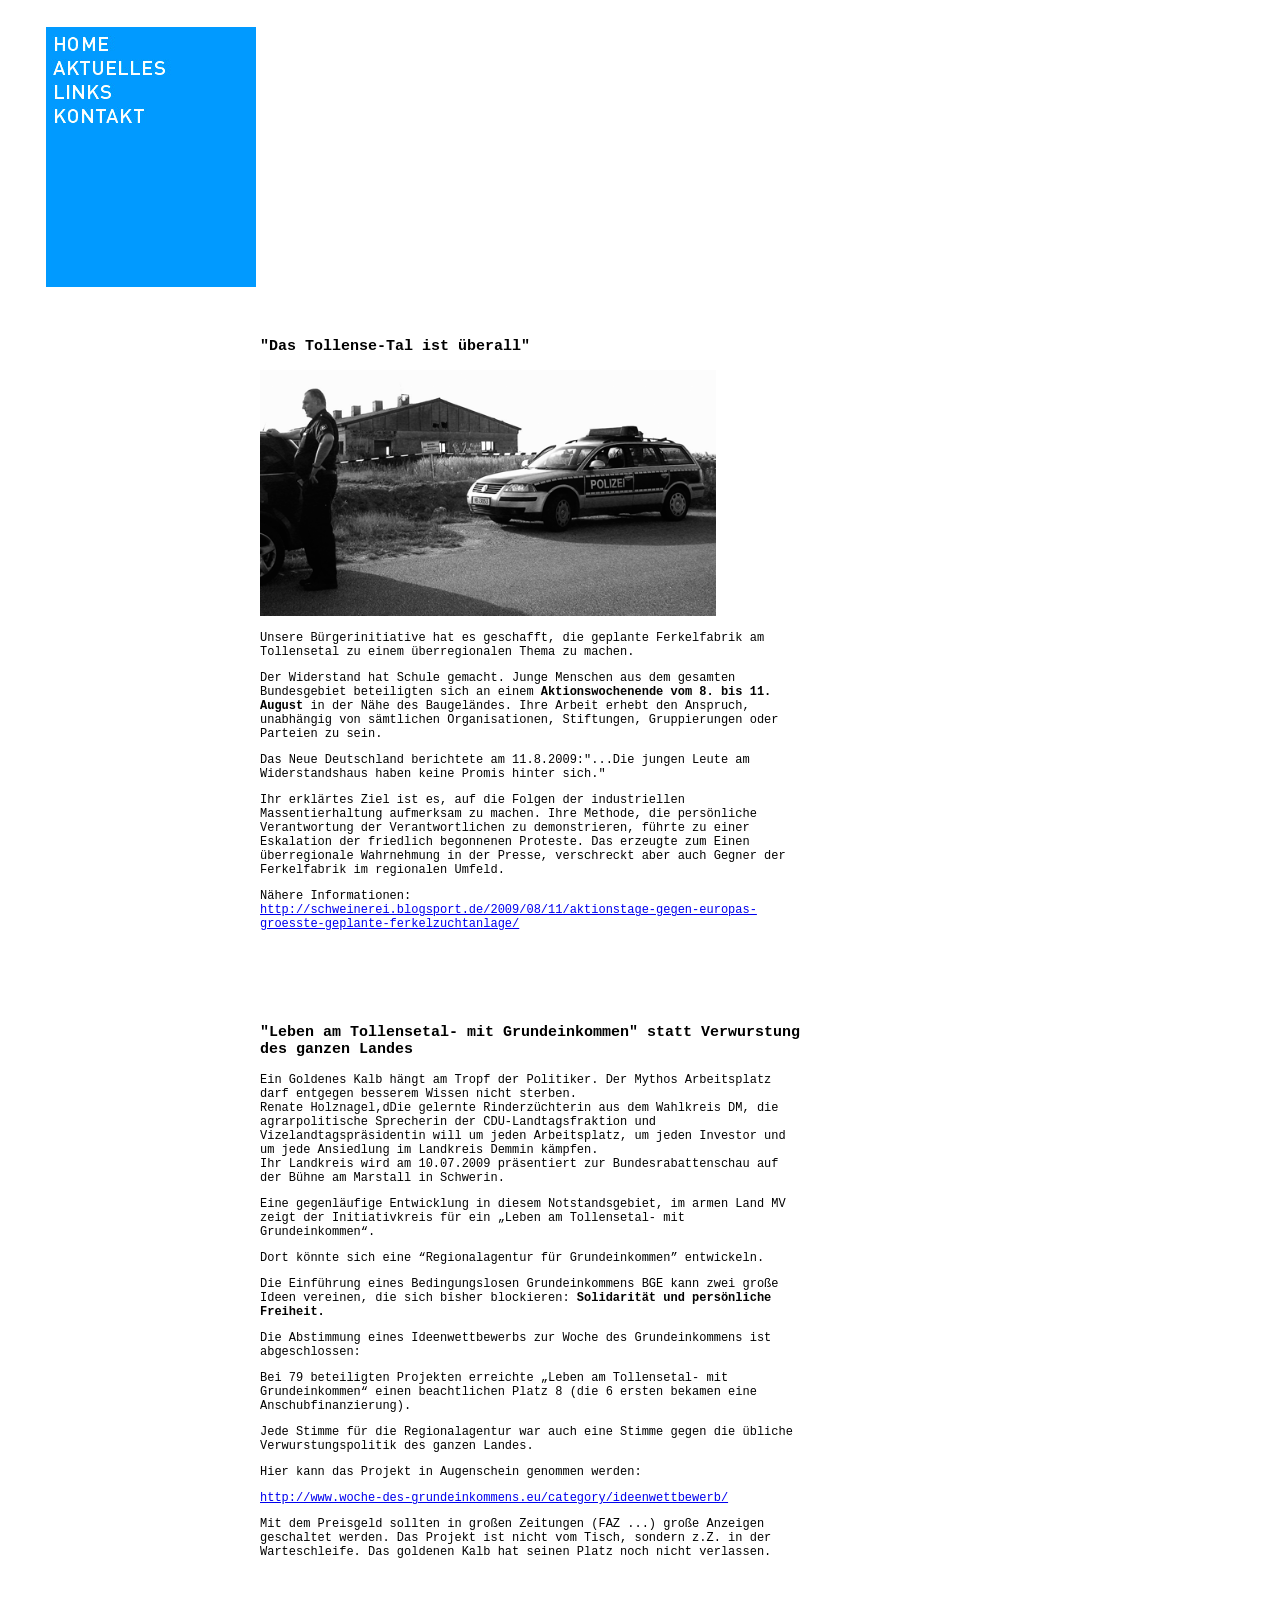
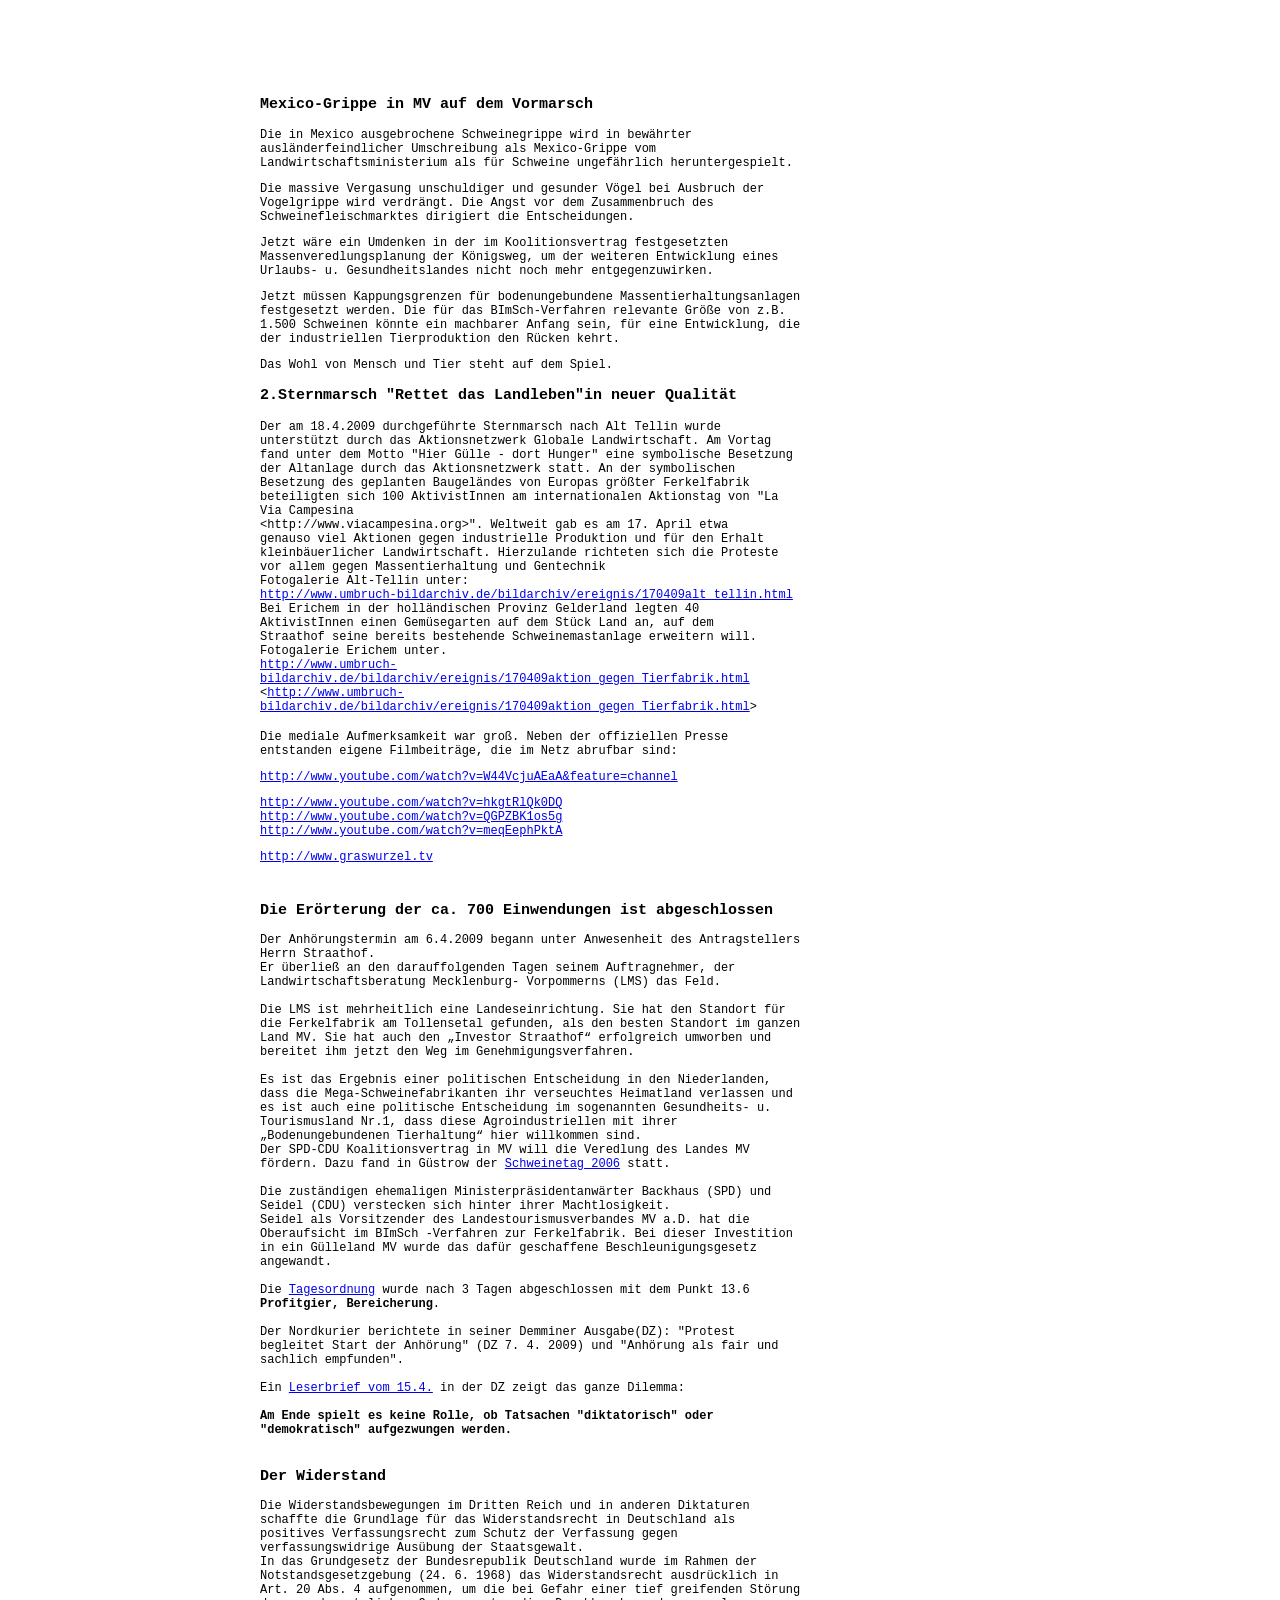
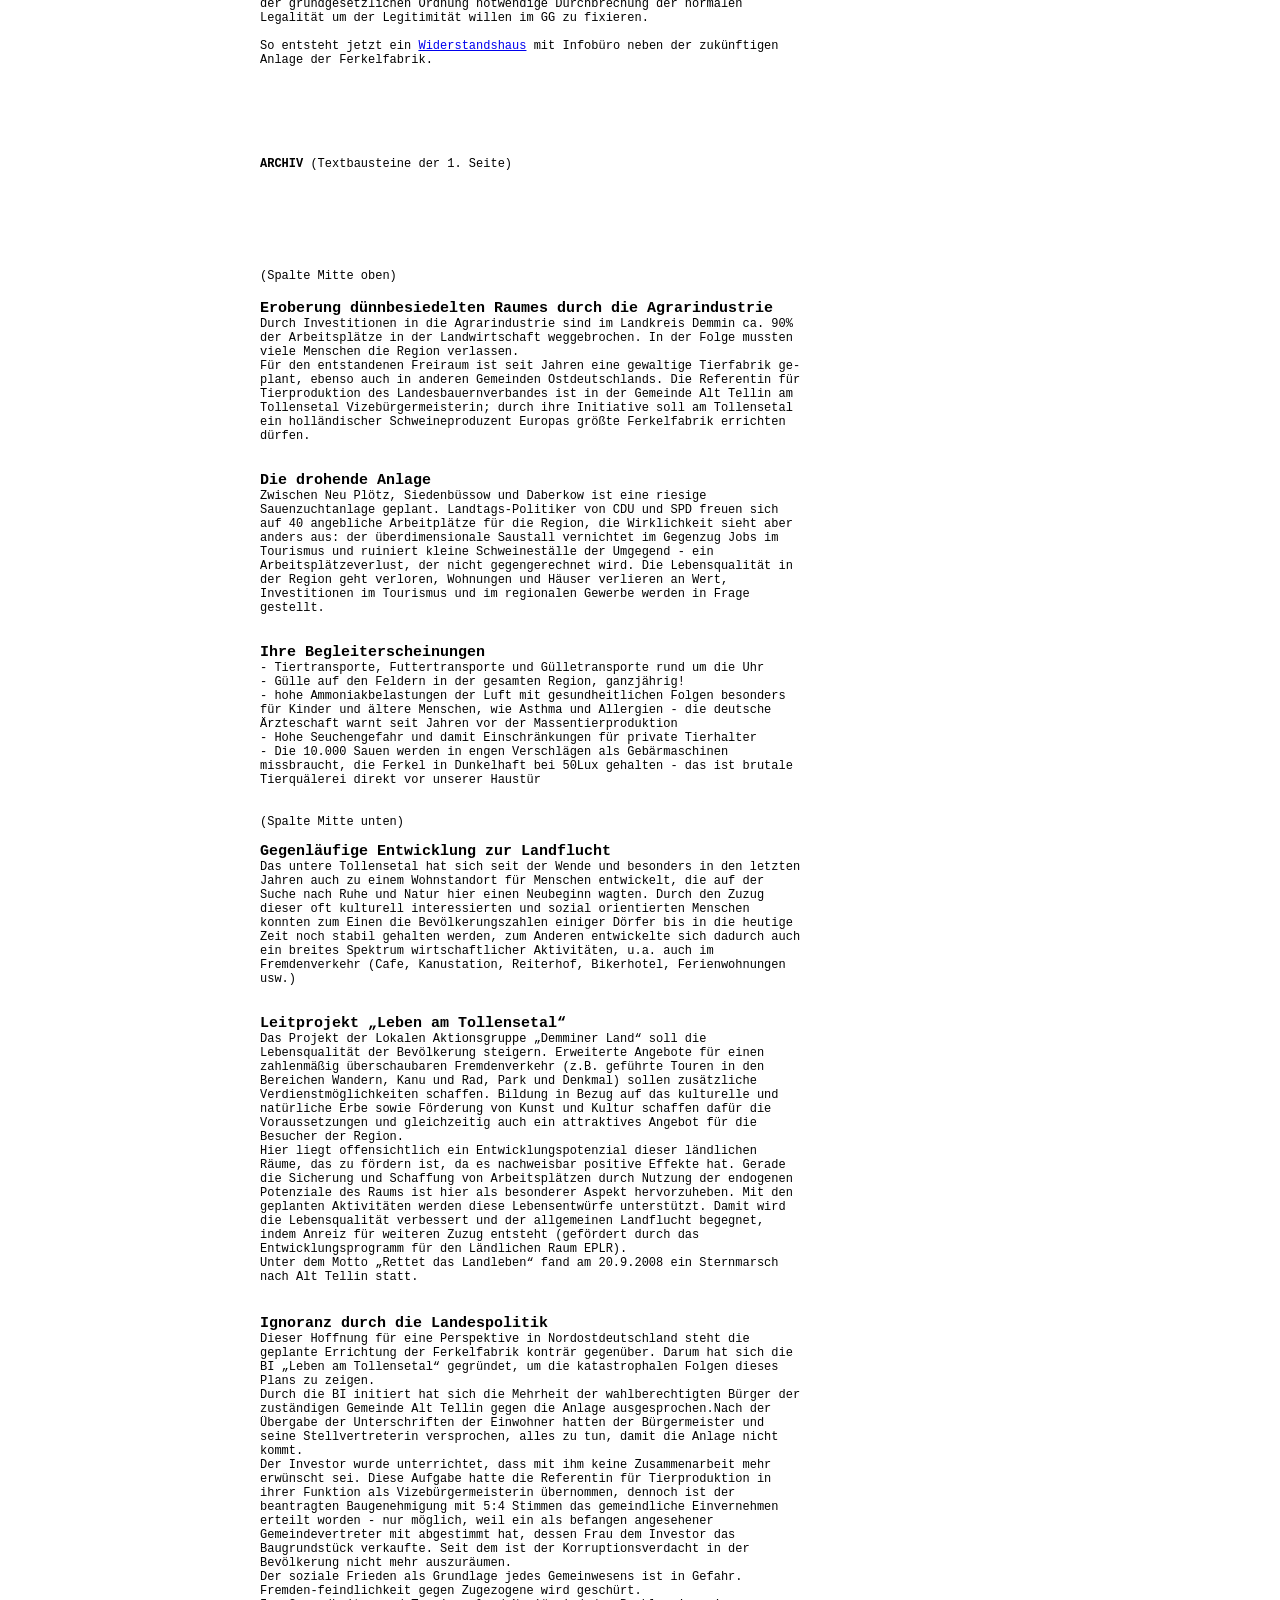
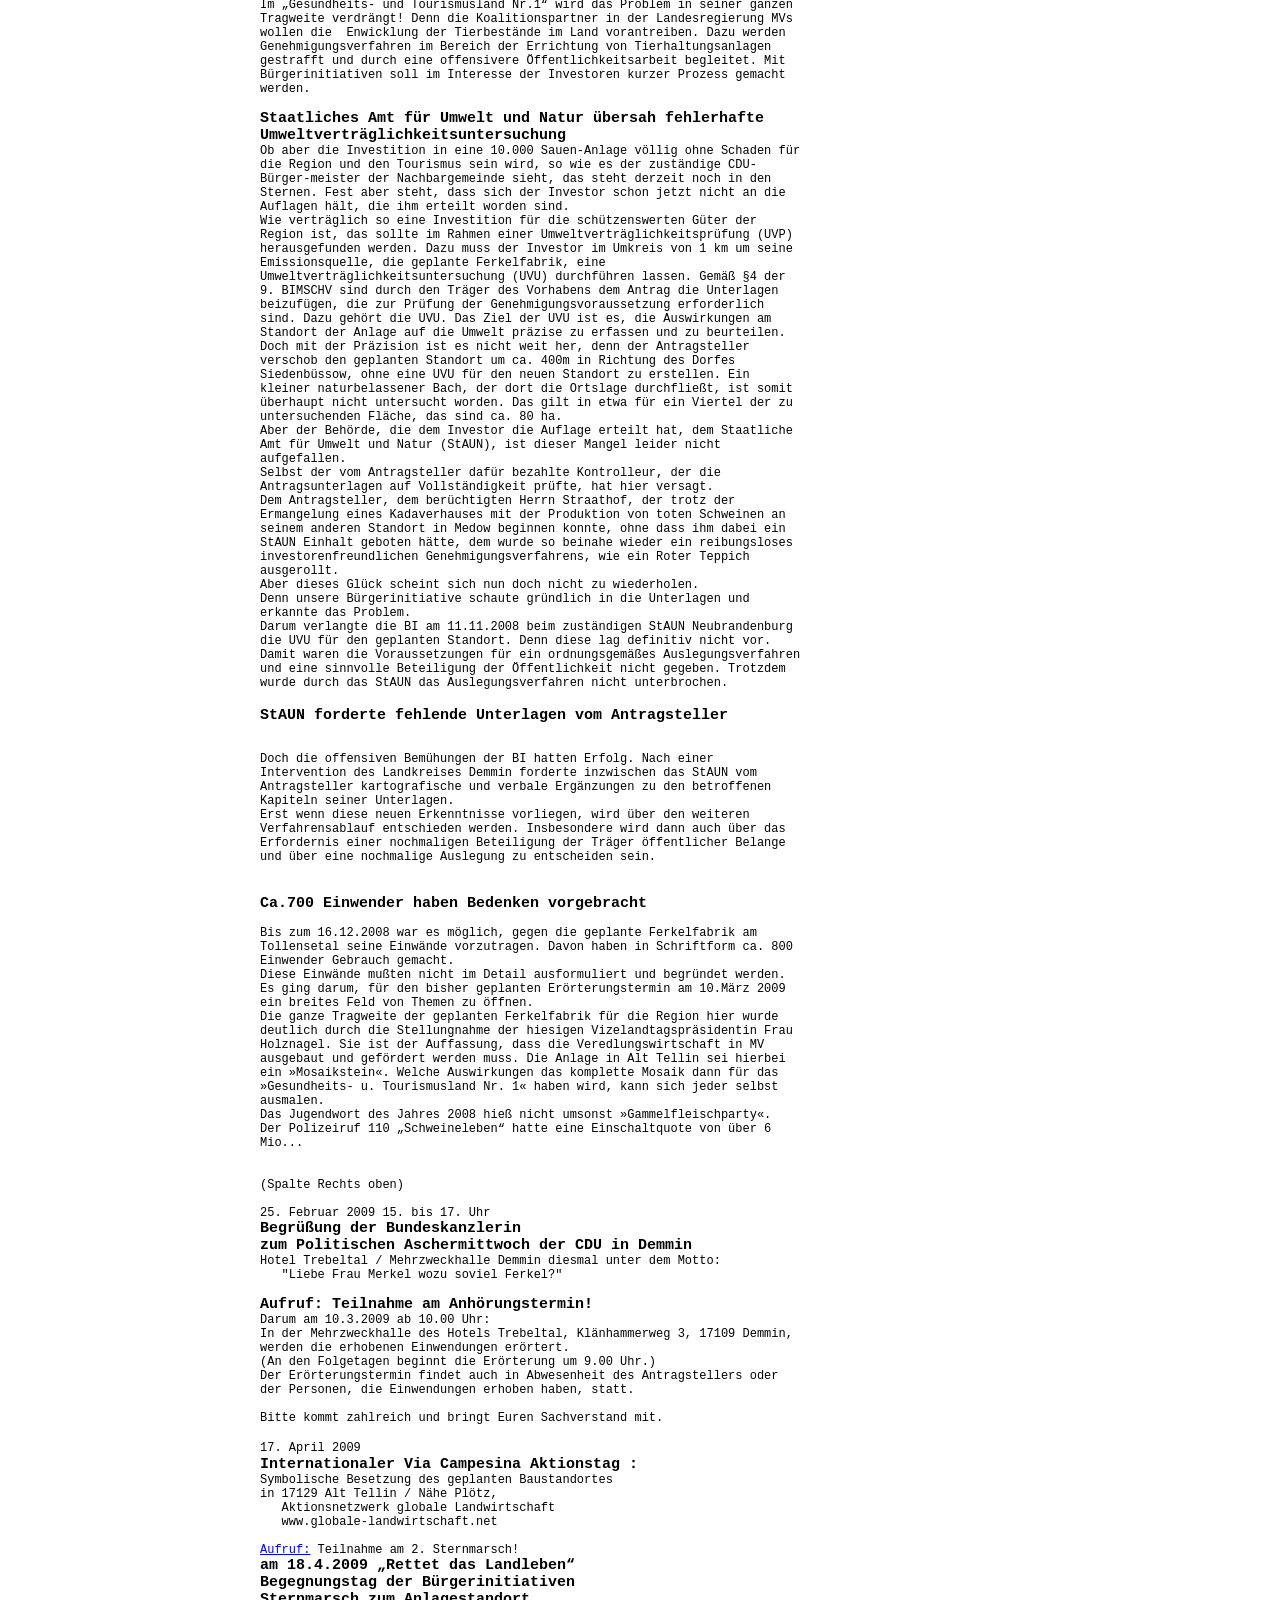
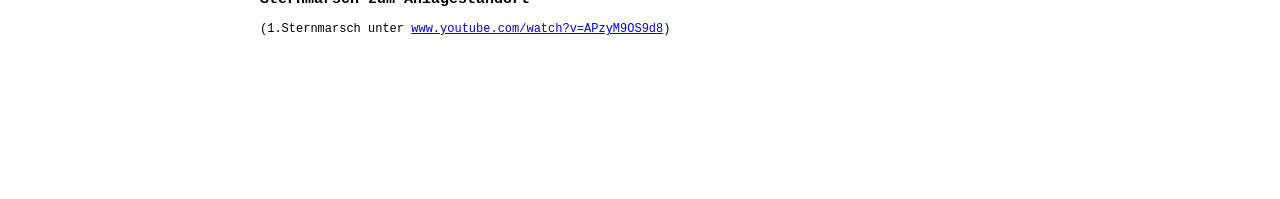
<file: archive_original/aktuell.html>
<!DOCTYPE HTML PUBLIC "-//W3C//DTD XHTML 1.0 Transitional//EN" "http://www.w3.org/TR/xhtml1/DTD/xhtml1-transitional.dtd">
<html xmlns="http://www.w3.org/1999/xhtml"><head>


<meta http-equiv="Content-Type" content="text/html; charset=UTF-8">
<title>Leben am Tollensetal</title>
<style type="text/css">
<!--
.Stil1 {
	font-family: Courier;
	font-size: 12px;
}
.Stil2 {
	font-size: 15px;
	font-weight: bold;
}
.Stil3 {
	font-family: Courier;
	font-size: 15px;
	font-weight: bold;
}
.Stil5 {
	font-family: Courier;
	font-size: 12px;
}
.Stil6 {font-family: Courier; font-size: 12px; font-weight: bold; }
-->
</style>
</head><body>

<table border="0" width="800">
  <tbody><tr>
    <td><div align="left"><img src="aktuell-Dateien/menu.jpg" usemap="#Map" border="0" height="276" width="245"></div></td>
    <td><p>&nbsp;</p>
    <p>&nbsp;</p></td>
  </tr>
  <tr>
    <td><div align="left"></div></td>
    <td><p class="Stil3">&nbsp;</p>
      <p class="Stil3">&quot;Das Tollense-Tal ist überall&quot;</p>
      <p class="Stil3">
        <label></label>
        <img src="am-rande.gif" width="456" height="246" /></p>
      <p class="Stil5"> Unsere Bürgerinitiative hat es geschafft, die geplante Ferkelfabrik am Tollensetal zu einem überregionalen Thema zu machen. </p>
      <p class="Stil5">Der  Widerstand hat Schule gemacht. Junge Menschen aus dem gesamten Bundesgebiet beteiligten sich an einem <strong>Aktionswochenende vom 8. bis 11. August</strong> in der Nähe des Baugeländes. Ihre Arbeit erhebt den Anspruch, unabhängig von sämtlichen Organisationen, Stiftungen, Gruppierungen oder Parteien zu sein. </p>
      <p class="Stil5">Das Neue Deutschland berichtete am 11.8.2009:&quot;...Die jungen Leute am Widerstandshaus haben keine Promis hinter sich.&quot;  </p>
      <p class="Stil5">Ihr erklärtes Ziel ist es, auf die Folgen der industriellen Massentierhaltung aufmerksam zu machen. Ihre Methode, die persönliche Verantwortung der Verantwortlichen zu demonstrieren, führte zu einer Eskalation der friedlich begonnenen Proteste. Das erzeugte zum Einen überregionale Wahrnehmung in der Presse, verschreckt aber auch Gegner der Ferkelfabrik im regionalen Umfeld.</p>
      <p class="Stil5">Nähere Informationen: <a href="http://schweinerei.blogsport.de/2009/08/11/aktionstage-gegen-europas-groesste-geplante-ferkelzuchtanlage/" target="blank">http://schweinerei.blogsport.de/2009/08/11/aktionstage-gegen-europas-groesste-geplante-ferkelzuchtanlage/</a></p>
      <p class="Stil5">&nbsp;</p>
      <p class="Stil5">&nbsp;</p>
      <p class="Stil5">&nbsp;</p>
      <p class="Stil3">"Leben am Tollensetal- mit Grundeinkommen" statt Verwurstung des ganzen Landes</p>
      <p class="Stil5">Ein Goldenes Kalb hängt am Tropf der Politiker. Der Mythos Arbeitsplatz darf entgegen besserem Wissen nicht sterben.<br>
Renate Holznagel,dDie gelernte Rinderzüchterin aus dem Wahlkreis DM,
die agrarpolitische Sprecherin der CDU-Landtagsfraktion und
Vizelandtagspräsidentin will um jeden Arbeitsplatz, um jeden Investor
und um jede Ansiedlung im Landkreis Demmin kämpfen.<br>
        Ihr Landkreis wird am 10.07.2009 präsentiert zur Bundesrabattenschau auf der Bühne am Marstall in Schwerin.</p>
      <p class="Stil5">Eine
gegenläufige Entwicklung in diesem Notstandsgebiet, im armen Land MV
zeigt der Initiativkreis für ein „Leben am Tollensetal- mit
Grundeinkommen“.</p>
      <p class="Stil5"> Dort könnte sich eine “Regionalagentur für Grundeinkommen” entwickeln. </p>
      <p class="Stil5">Die
Einführung eines Bedingungslosen Grundeinkommens BGE kann zwei große
Ideen vereinen, die sich bisher blockieren: <strong>Solidarität und persönliche
Freiheit. </strong></p>
      <p class="Stil5">Die Abstimmung eines Ideenwettbewerbs zur Woche des Grundeinkommens ist abgeschlossen: </p>
      <p class="Stil5">Bei 79 beteiligten Projekten erreichte „Leben am Tollensetal- mit
Grundeinkommen“ einen beachtlichen Platz 8 (die 6 ersten bekamen eine Anschubfinanzierung).</p>
      <p class="Stil5">Jede Stimme für die Regionalagentur war auch eine Stimme gegen die übliche Verwurstungspolitik des ganzen Landes.</p>
      <p class="Stil5">Hier kann das Projekt in Augenschein genommen werden:</p>
      <p class="Stil5"><a href="http://www.woche-des-grundeinkommens.eu/category/ideenwettbewerb/" target="_blank">http://www.woche-des-grundeinkommens.eu/category/ideenwettbewerb/</a></p>
      <p class="Stil5">Mit dem Preisgeld sollten in großen Zeitungen (FAZ ...) große Anzeigen geschaltet werden. Das Projekt ist nicht vom Tisch, sondern z.Z. in der Warteschleife. Das goldenen Kalb hat seinen Platz noch nicht verlassen.</p>
      <p class="Stil5">&nbsp;</p>
      <p class="Stil3">&nbsp;</p>
      <p class="Stil3">&nbsp;</p>
      <p class="Stil3">&nbsp;</p>
      <p class="Stil3">Mexico-Grippe in MV auf dem Vormarsch</p>
      <p class="Stil5">Die
in Mexico ausgebrochene Schweinegrippe wird in bewährter
ausländerfeindlicher Umschreibung als Mexico-Grippe vom
Landwirtschaftsministerium als für Schweine ungefährlich
heruntergespielt.</p>
      <p class="Stil5">Die massive Vergasung
unschuldiger und gesunder Vögel bei Ausbruch der Vogelgrippe wird
verdrängt. Die Angst vor dem Zusammenbruch des Schweinefleischmarktes
dirigiert die Entscheidungen.</p>
      <p class="Stil5">Jetzt wäre ein
Umdenken in der im Koolitionsvertrag festgesetzten
Massenveredlungsplanung der Königsweg, um der weiteren Entwicklung
eines Urlaubs- u. Gesundheitslandes nicht noch mehr entgegenzuwirken.</p>
      <p class="Stil5">Jetzt
müssen Kappungsgrenzen für bodenungebundene Massentierhaltungsanlagen
festgesetzt werden. Die für das BImSch-Verfahren relevante Größe von
z.B. 1.500 Schweinen könnte ein machbarer Anfang sein, für eine
Entwicklung, die der industriellen Tierproduktion den Rücken kehrt.</p>
      <p class="Stil5">Das Wohl von Mensch und Tier steht auf dem Spiel.</p>
      <p class="Stil3">2.Sternmarsch "Rettet das Landleben"in neuer Qualität</p>
      <p><span class="Stil1">Der
am 18.4.2009 durchgeführte Sternmarsch nach Alt Tellin wurde
unterstützt durch das Aktionsnetzwerk Globale Landwirtschaft. Am Vortag
fand unter dem Motto <span class="Stil5">"Hier Gülle - dort Hunger"</span> eine symbolische Besetzung der Altanlage durch das Aktionsnetzwerk statt. An der</span><span class="Stil5">
symbolischen Besetzung des geplanten Baugeländes von Europas größter
Ferkelfabrik beteiligten sich 100 AktivistInnen am internationalen
Aktionstag von "La Via Campesina <br>
&lt;http://www.viacampesina.org&gt;". Weltweit gab es am 17. April etwa <br>
        genauso viel Aktionen gegen industrielle Produktion und für den Erhalt <br>
        kleinbäuerlicher Landwirtschaft. Hierzulande richteten sich die Proteste <br>
        vor allem gegen Massentierhaltung und Gentechnik<br>
        Fotogalerie Alt-Tellin unter:<a href="http://www.tollensetal.org/%22Stunk%20auf%20Schloss%20Meseberg%22" target="_blank"> <br>
        http://www.umbruch-bildarchiv.de/bildarchiv/ereignis/170409alt_tellin.html</a><br>
        Bei Erichem in der holländischen Provinz Gelderland legten 40 <br>
        AktivistInnen einen Gemüsegarten auf dem Stück Land an, auf dem <br>
        Straathof seine bereits bestehende Schweinemastanlage erweitern will. <br>
        Fotogalerie Erichem unter.<br>
        <a href="http://www.umbruch-bildarchiv.de/bildarchiv/ereignis/170409aktion_gegen_Tierfabrik.html" target="_blank">http://www.umbruch-bildarchiv.de/bildarchiv/ereignis/170409aktion_gegen_Tierfabrik.html</a><br>
&lt;<a href="http://www.umbruch-bildarchiv.de/bildarchiv/ereignis/170409aktion_gegen_Tierfabrik.html" target="_blank">http://www.umbruch-bildarchiv.de/bildarchiv/ereignis/170409aktion_gegen_Tierfabrik.html</a>&gt;</span></p>
      <p class="Stil1">Die mediale Aufmerksamkeit war groß. Neben der offiziellen Presse entstanden eigene Filmbeiträge, die im Netz abrufbar sind:</p>
      <p class="Stil1"><a href="http://www.youtube.com/watch?v=W44VcjuAEaA&amp;feature=channel" target="_blank">http://www.youtube.com/watch?v=W44VcjuAEaA&amp;feature=channel</a></p>
      <p class="Stil1"><a href="http://www.youtube.com/watch?v=hkgtRlQk0DQ" target="_blank">http://www.youtube.com/watch?v=hkgtRlQk0DQ</a><br>
        <a href="http://www.youtube.com/watch?v=QGPZBK1os5g" target="_blank">http://www.youtube.com/watch?v=QGPZBK1os5g</a><br>
        <a href="http://www.youtube.com/watch?v=meqEephPktA" target="_blank">http://www.youtube.com/watch?v=meqEephPktA</a></p>
      <p class="Stil1"><a href="http://www.graswurzel.tv/" target="_blank">http://www.graswurzel.tv</a></p>
      <p class="Stil1">&nbsp;</p>
      <p class="Stil1"><span class="Stil2">Die Erörterung der ca. 700 Einwendungen ist abgeschlossen</span><br>
        &nbsp;<br>
        Der Anhörungstermin am 6.4.2009 begann unter Anwesenheit des Antragstellers Herrn Straathof.<br>
Er überließ an den darauffolgenden Tagen seinem Auftragnehmer, der
Landwirtschaftsberatung Mecklenburg- Vorpommerns (LMS) das Feld.<br>
        &nbsp;<br>
Die LMS ist mehrheitlich eine Landeseinrichtung. Sie hat den Standort
für die Ferkelfabrik am Tollensetal gefunden, als den besten Standort
im ganzen Land MV. Sie hat auch den „Investor Straathof“ erfolgreich
umworben und bereitet ihm jetzt den Weg im Genehmigungsverfahren.<br>
        &nbsp;<br>
Es ist das Ergebnis einer politischen Entscheidung in den Niederlanden,
dass die Mega-Schweinefabrikanten ihr verseuchtes Heimatland verlassen
und es ist auch eine politische Entscheidung im sogenannten
Gesundheits- u. Tourismusland Nr.1, dass diese Agroindustriellen mit
ihrer „Bodenungebundenen Tierhaltung“ hier willkommen sind.<br>
        Der SPD-CDU Koalitionsvertrag in MV will die Veredlung des Landes MV fördern. Dazu fand in Güstrow der <a href="http://www.fair-handeln-mv.de/texts_startseite/?page=6" target="_blank">Schweinetag 2006</a> statt.<br>
        &nbsp;<br>
Die zuständigen ehemaligen Ministerpräsidentanwärter Backhaus (SPD) und
Seidel (CDU) verstecken sich hinter ihrer Machtlosigkeit.<br>
Seidel als Vorsitzender des Landestourismusverbandes MV a.D. hat die
Oberaufsicht im BImSch -Verfahren zur Ferkelfabrik. Bei dieser
Investition in ein Gülleland MV wurde das dafür geschaffene
Beschleunigungsgesetz angewandt.<br>
        &nbsp;<br>
        Die <a href="http://www.tollensetal.org/Tagesordnung.pdf">Tagesordnung</a> wurde nach 3 Tagen abgeschlossen mit dem Punkt 13.6 <strong>Profitgier, Bereicherung</strong>.<br>
        &nbsp;<br>
Der Nordkurier berichtete in seiner Demminer Ausgabe(DZ): "Protest
begleitet Start der Anhörung" (DZ 7. 4. 2009) und "Anhörung als fair
und sachlich empfunden".<br>
        &nbsp;<br>
        Ein <a href="http://www.tollensetal.org/Leserbrief.doc">Leserbrief vom 15.4.</a> in der DZ zeigt das ganze Dilemma:<br>
        &nbsp;<br>
        <strong>Am Ende spielt es keine Rolle, ob Tatsachen "diktatorisch" oder "demokratisch" aufgezwungen werden.</strong><br>
        &nbsp;<br>
        &nbsp;<span class="Stil2"><br>
        Der Widerstand</span><br>
        &nbsp;<br>
Die Widerstandsbewegungen im Dritten Reich und in anderen Diktaturen
schaffte die Grundlage für das Widerstandsrecht in Deutschland als
positives Verfassungsrecht zum Schutz der Verfassung gegen
verfassungswidrige Ausübung der Staatsgewalt.<br>
In das Grundgesetz der Bundesrepublik Deutschland wurde im Rahmen der
Notstandsgesetzgebung (24. 6. 1968) das Widerstandsrecht ausdrücklich
in Art. 20 Abs. 4 aufgenommen, um die bei Gefahr einer tief greifenden
Störung der grundgesetzlichen Ordnung notwendige Durchbrechung der
normalen Legalität um der Legitimität willen im GG zu fixieren.<br>
        &nbsp;<br>
        So entsteht jetzt ein <a href="http://schweinerei.blogsport.de/" target="_blank">Widerstandshaus</a> mit Infobüro neben der zukünftigen Anlage der Ferkelfabrik. </p>
      <p class="Stil1">&nbsp;</p>
      <p class="Stil1">&nbsp;</p>
      <p class="Stil1">&nbsp;</p>
      <p class="Stil1"><strong>ARCHIV </strong>(Textbausteine der 1. Seite)<br>
        &nbsp;<br>
        &nbsp;<br>
        &nbsp;<br>
        &nbsp;<br>
        &nbsp;<br>
        &nbsp;<br>
        &nbsp;<br>
        (Spalte Mitte oben)<br>
        &nbsp;<span class="Stil2"><br>
      Eroberung dünnbesiedelten Raumes durch die Agrarindustrie</span><br>
Durch Investitionen in die Agrarindustrie sind im Landkreis Demmin ca.
90% der Arbeitsplätze in der Landwirtschaft weggebrochen. In der Folge
mussten viele Menschen die Region verlassen.<br>
Für den entstandenen Freiraum ist seit Jahren eine gewaltige Tierfabrik
ge-plant, ebenso auch in anderen Gemeinden Ostdeutschlands. Die
Referentin für Tierproduktion des Landesbauernverbandes ist in der
Gemeinde Alt Tellin am Tollensetal Vizebürgermeisterin; durch ihre
Initiative soll am Tollensetal ein holländischer Schweineproduzent
Europas größte Ferkelfabrik errichten dürfen.</p>
      <p class="Stil1"><span class="Stil2"><br>
        Die drohende Anlage</span><br>
Zwischen Neu Plötz, Siedenbüssow und Daberkow ist eine riesige
Sauenzuchtanlage geplant. Landtags-Politiker von CDU und SPD freuen
sich auf 40 angebliche Arbeitplätze für die Region, die Wirklichkeit
sieht aber anders aus: der überdimensionale Saustall vernichtet im
Gegenzug Jobs im Tourismus und ruiniert kleine Schweineställe der
Umgegend - ein Arbeitsplätzeverlust, der nicht gegengerechnet wird. Die
Lebensqualität in der Region geht verloren, Wohnungen und Häuser
verlieren an Wert, Investitionen im Tourismus und im regionalen Gewerbe
werden in Frage gestellt.</p>
      <p class="Stil1"><span class="Stil2"><br>
        Ihre Begleiterscheinungen</span><br>
        - Tiertransporte, Futtertransporte und Gülletransporte rund um die Uhr<br>
        - Gülle auf den Feldern in der gesamten Region, ganzjährig!<br>
- hohe Ammoniakbelastungen der Luft mit gesundheitlichen Folgen
besonders für Kinder und ältere Menschen, wie Asthma und Allergien -
die deutsche Ärzteschaft warnt seit Jahren vor der Massentierproduktion<br>
        - Hohe Seuchengefahr und damit Einschränkungen für private Tierhalter<br>
- Die 10.000 Sauen werden in engen Verschlägen als Gebärmaschinen
missbraucht, die Ferkel in Dunkelhaft bei 50Lux gehalten - das ist
brutale Tierquälerei direkt vor unserer Haustür<br>
        &nbsp;<br>
        &nbsp;<br>
        (Spalte Mitte unten)<br>
        &nbsp;<br>
        <span class="Stil2">Gegenläufige Entwicklung zur Landflucht</span><br>
Das untere Tollensetal hat sich seit der Wende und besonders in den
letzten Jahren auch zu einem Wohnstandort für Menschen entwickelt, die
auf der Suche nach Ruhe und Natur hier einen Neubeginn wagten. Durch
den Zuzug dieser oft kulturell interessierten und sozial orientierten
Menschen konnten zum Einen die Bevölkerungszahlen einiger Dörfer bis in
die heutige Zeit noch stabil gehalten werden, zum Anderen entwickelte
sich dadurch auch ein breites Spektrum wirtschaftlicher Aktivitäten,
u.a. auch im Fremdenverkehr (Cafe, Kanustation, Reiterhof, Bikerhotel,
Ferienwohnungen usw.)</p>
      <p class="Stil1"><span class="Stil2"><br>
        Leitprojekt „Leben am Tollensetal“</span><br>
Das Projekt der Lokalen Aktionsgruppe „Demminer Land“ soll die
Lebensqualität der Bevölkerung steigern. Erweiterte Angebote für einen
zahlenmäßig überschaubaren Fremdenverkehr (z.B. geführte Touren in den
Bereichen Wandern, Kanu und Rad, Park und Denkmal) sollen zusätzliche
Verdienstmöglichkeiten schaffen. Bildung in Bezug auf das kulturelle
und natürliche Erbe sowie Förderung von Kunst und Kultur schaffen dafür
die Voraussetzungen und gleichzeitig auch ein attraktives Angebot für
die Besucher der Region.<br>
Hier liegt offensichtlich ein Entwicklungspotenzial dieser ländlichen
Räume, das zu fördern ist, da es nachweisbar positive Effekte hat.
Gerade die Sicherung und Schaffung von Arbeitsplätzen durch Nutzung der
endogenen Potenziale des Raums ist hier als besonderer Aspekt
hervorzuheben. Mit den geplanten Aktivitäten werden diese
Lebensentwürfe unterstützt. Damit wird die Lebensqualität verbessert
und der allgemeinen Landflucht begegnet, indem Anreiz für weiteren
Zuzug entsteht (gefördert durch das Entwicklungsprogramm für den
Ländlichen Raum EPLR).<br>
        Unter dem Motto „Rettet das Landleben“ fand am 20.9.2008 ein Sternmarsch nach Alt Tellin statt.<br>
        &nbsp;<br>
        &nbsp;<span class="Stil2"><br>
        Ignoranz durch die Landespolitik</span><br>
Dieser Hoffnung für eine Perspektive in Nordostdeutschland steht die
geplante Errichtung der Ferkelfabrik konträr gegenüber. Darum hat sich
die BI „Leben am Tollensetal“ gegründet, um die katastrophalen Folgen
dieses Plans zu zeigen.<br>
Durch die BI initiert hat sich die Mehrheit der wahlberechtigten Bürger
der zuständigen Gemeinde Alt Tellin gegen die Anlage ausgesprochen.Nach
der Übergabe der Unterschriften der Einwohner hatten der Bürgermeister
und seine Stellvertreterin versprochen, alles zu tun, damit die Anlage
nicht kommt.<br>
Der Investor wurde unterrichtet, dass mit ihm keine Zusammenarbeit mehr
erwünscht sei. Diese Aufgabe hatte die Referentin für Tierproduktion in
ihrer Funktion als Vizebürgermeisterin übernommen, dennoch ist der
beantragten Baugenehmigung mit 5:4 Stimmen das gemeindliche
Einvernehmen erteilt worden - nur möglich, weil ein als befangen
angesehener Gemeindevertreter mit abgestimmt hat, dessen Frau dem
Investor das Baugrundstück verkaufte. Seit dem ist der
Korruptionsverdacht in der Bevölkerung nicht mehr auszuräumen.<br>
Der soziale Frieden als Grundlage jedes Gemeinwesens ist in Gefahr.
Fremden-feindlichkeit gegen Zugezogene wird geschürt.<br>
Im „Gesundheits- und Tourismusland Nr.1“ wird das Problem in seiner
ganzen Tragweite verdrängt! Denn die Koalitionspartner in der
Landesregierung MVs wollen die&nbsp; Enwicklung der Tierbestände im
Land vorantreiben. Dazu werden Genehmigungsverfahren im Bereich der
Errichtung von Tierhaltungsanlagen gestrafft und durch eine offensivere
Öffentlichkeitsarbeit begleitet. Mit Bürgerinitiativen soll im
Interesse der Investoren kurzer Prozess gemacht werden.<br>
        &nbsp;<br>
        <span class="Stil2">Staatliches Amt für Umwelt und Natur übersah fehlerhafte Umweltverträglichkeitsuntersuchung</span><br>
Ob aber die Investition in eine 10.000 Sauen-Anlage völlig ohne Schaden
für die Region und den Tourismus sein wird, so wie es der zuständige
CDU-Bürger-meister der Nachbargemeinde sieht, das steht derzeit noch in
den Sternen. Fest aber steht, dass sich der Investor schon jetzt nicht
an die Auflagen hält, die ihm erteilt worden sind.<br>
Wie verträglich so eine Investition für die schützenswerten Güter der
Region ist, das sollte im Rahmen einer Umweltverträglichkeitsprüfung
(UVP) herausgefunden werden. Dazu muss der Investor im Umkreis von 1 km
um seine Emissionsquelle, die geplante Ferkelfabrik, eine
Umweltverträglichkeitsuntersuchung (UVU) durchführen lassen. Gemäß §4
der 9. BIMSCHV sind durch den Träger des Vorhabens dem Antrag die
Unterlagen beizufügen, die zur Prüfung der Genehmigungsvoraussetzung
erforderlich sind. Dazu gehört die UVU. Das Ziel der UVU ist es, die
Auswirkungen am Standort der Anlage auf die Umwelt präzise zu erfassen
und zu beurteilen.<br>
Doch mit der Präzision ist es nicht weit her, denn der Antragsteller
verschob den geplanten Standort um ca. 400m in Richtung des Dorfes
Siedenbüssow, ohne eine UVU für den neuen Standort zu erstellen. Ein
kleiner naturbelassener Bach, der dort die Ortslage durchfließt, ist
somit überhaupt nicht untersucht worden. Das gilt in etwa für ein
Viertel der zu untersuchenden Fläche, das sind ca. 80 ha.<br>
Aber der Behörde, die dem Investor die Auflage erteilt hat, dem
Staatliche Amt für Umwelt und Natur (StAUN), ist dieser Mangel leider
nicht aufgefallen.<br>
Selbst der vom Antragsteller dafür bezahlte Kontrolleur, der die
Antragsunterlagen auf Vollständigkeit prüfte, hat hier versagt.<br>
Dem Antragsteller, dem berüchtigten Herrn Straathof, der trotz der
Ermangelung eines Kadaverhauses mit der Produktion von toten Schweinen
an seinem anderen Standort in Medow beginnen konnte, ohne dass ihm
dabei ein StAUN Einhalt geboten hätte, dem wurde so beinahe wieder ein
reibungsloses investorenfreundlichen Genehmigungsverfahrens, wie ein
Roter Teppich ausgerollt.<br>
        Aber dieses Glück scheint sich nun doch nicht zu wiederholen.<br>
        Denn unsere Bürgerinitiative schaute gründlich in die Unterlagen und erkannte das Problem.<br>
Darum verlangte die BI am 11.11.2008 beim zuständigen StAUN
Neubrandenburg die UVU für den geplanten Standort. Denn diese lag
definitiv nicht vor. Damit waren die Voraussetzungen für ein
ordnungsgemäßes Auslegungsverfahren und eine sinnvolle Beteiligung der
Öffentlichkeit nicht gegeben. Trotzdem wurde durch das StAUN das
Auslegungsverfahren nicht unterbrochen.<br>
        &nbsp;<span class="Stil2"><br>
        StAUN forderte fehlende Unterlagen vom Antragsteller</span><br>
        &nbsp;<br>
        &nbsp;<br>
Doch die offensiven Bemühungen der BI hatten Erfolg. Nach einer
Intervention des Landkreises Demmin forderte inzwischen das StAUN vom
Antragsteller kartografische und verbale Ergänzungen zu den betroffenen
Kapiteln seiner Unterlagen.<br>
Erst wenn diese neuen Erkenntnisse vorliegen, wird über den weiteren
Verfahrensablauf entschieden werden. Insbesondere wird dann auch über
das Erfordernis einer nochmaligen Beteiligung der Träger öffentlicher
Belange und über eine nochmalige Auslegung zu entscheiden sein.<br>
        &nbsp;<br>
        &nbsp;<span class="Stil2"><br>
        Ca.700 Einwender haben Bedenken vorgebracht</span><br>
        &nbsp;<br>
Bis zum 16.12.2008 war es möglich, gegen die geplante Ferkelfabrik am
Tollensetal seine Einwände vorzutragen. Davon haben in Schriftform ca.
800 Einwender Gebrauch gemacht.<br>
Diese Einwände mußten nicht im Detail ausformuliert und begründet
werden. Es ging darum, für den bisher geplanten Erörterungstermin am
10.März 2009 ein breites Feld von Themen zu öffnen.<br>
Die ganze Tragweite der geplanten Ferkelfabrik für die Region hier
wurde deutlich durch die Stellungnahme der hiesigen
Vizelandtagspräsidentin Frau Holznagel. Sie ist der Auffassung, dass
die Veredlungswirtschaft in MV ausgebaut und gefördert werden muss. Die
Anlage in Alt Tellin sei hierbei ein »Mosaikstein«. Welche Auswirkungen
das komplette Mosaik dann für das »Gesundheits- u. Tourismusland Nr. 1«
haben wird, kann sich jeder selbst ausmalen.<br>
        Das Jugendwort des Jahres 2008 hieß nicht umsonst »Gammelfleischparty«.<br>
        Der Polizeiruf 110 „Schweineleben“ hatte eine Einschaltquote von über 6 Mio...<br>
        &nbsp;<br>
        &nbsp;<br>
        (Spalte Rechts oben)<br>
        &nbsp;<br>
        25. Februar 2009 15. bis 17. Uhr<br>
        <span class="Stil2">Begrüßung der Bundeskanzlerin<br>
        zum Politischen Aschermittwoch der CDU in Demmin</span><br>
        Hotel Trebeltal / Mehrzweckhalle Demmin diesmal unter dem Motto:<br>
        &nbsp;&nbsp; "Liebe Frau Merkel wozu soviel Ferkel?"<br>
        &nbsp;<br>
        <span class="Stil2">Aufruf: Teilnahme am Anhörungstermin!</span><br>
        Darum am 10.3.2009 ab 10.00 Uhr:<br>
In der Mehrzweckhalle des Hotels Trebeltal, Klänhammerweg&nbsp;3,
17109&nbsp;Demmin, werden die erhobenen Einwendungen erörtert.<br>
        (An den Folgetagen beginnt die Erörterung um 9.00 Uhr.)<br>
Der Erörterungstermin findet auch in Abwesenheit des Antragstellers
oder der Personen, die Einwendungen erhoben haben, statt.&nbsp;<br>
        &nbsp;<br>
        Bitte kommt zahlreich und bringt Euren Sachverstand mit.<br>
        &nbsp;<br>
        17. April 2009<span class="Stil2"><br>
        Internationaler Via Campesina Aktionstag :</span><br>
        Symbolische Besetzung des geplanten Baustandortes<br>
        in 17129 Alt Tellin / Nähe Plötz,<br>
        &nbsp;&nbsp; Aktionsnetzwerk globale Landwirtschaft<br>
        &nbsp;&nbsp; www.globale-landwirtschaft.net<br>
        &nbsp;<br>
        <a href="http://www.tollensetal.org/Gemeinsamer%20Aufruf.pdf" target="_blank">Aufruf:</a> Teilnahme am 2. Sternmarsch!<br>
        <span class="Stil2">am 18.4.2009 „Rettet das Landleben“<br>
        Begegnungstag der Bürgerinitiativen<br>
        Sternmarsch zum Anlagestandort</span><br>
        &nbsp;<br>
        (1.Sternmarsch unter <a href="http://www.tollensetal.org/www.youtube.com/watch?v=APzyM9OS9d8" target="_blank">www.youtube.com/watch?v=APzyM9OS9d8</a>)<br>
        &nbsp;<br>
        &nbsp;<br>
        &nbsp;<br>
        &nbsp;<br>
        &nbsp;<br>
        &nbsp;<br>
        &nbsp;<br>
        &nbsp;<br>
        &nbsp;<br>
    &nbsp;</p></td>
  </tr>
</tbody></table>

<map name="Map" id="Map">
  <area shape="rect" coords="39,23,103,46" href="http://www.tollensetal.org/index.html" target="_self">
<area shape="rect" coords="37,50,156,68" href="http://www.tollensetal.org/aktuell.html" target="_self">
<area shape="rect" coords="40,73,100,93" href="http://www.tollensetal.org/link.html" target="_self">
<area shape="rect" coords="39,99,130,117" href="http://www.tollensetal.org/kontakt.html" target="_self">
</map></body></html>
</file>
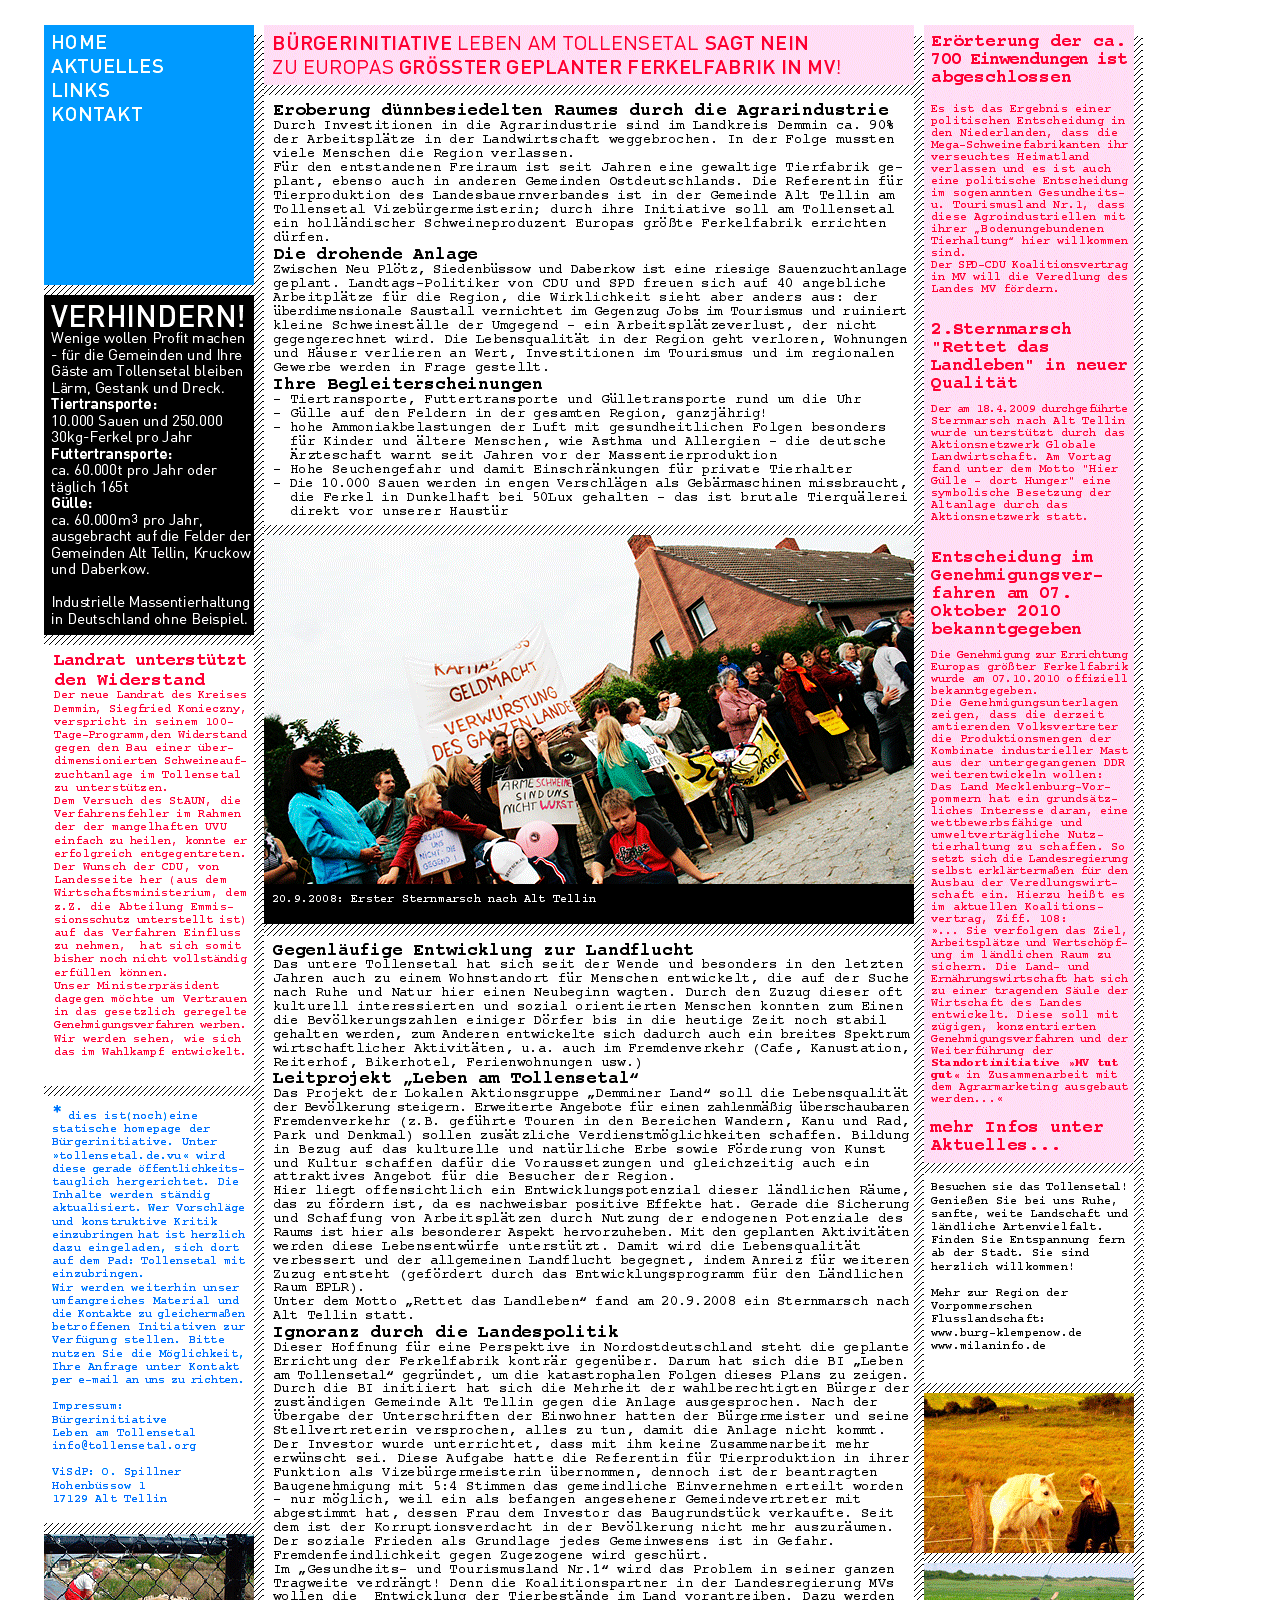
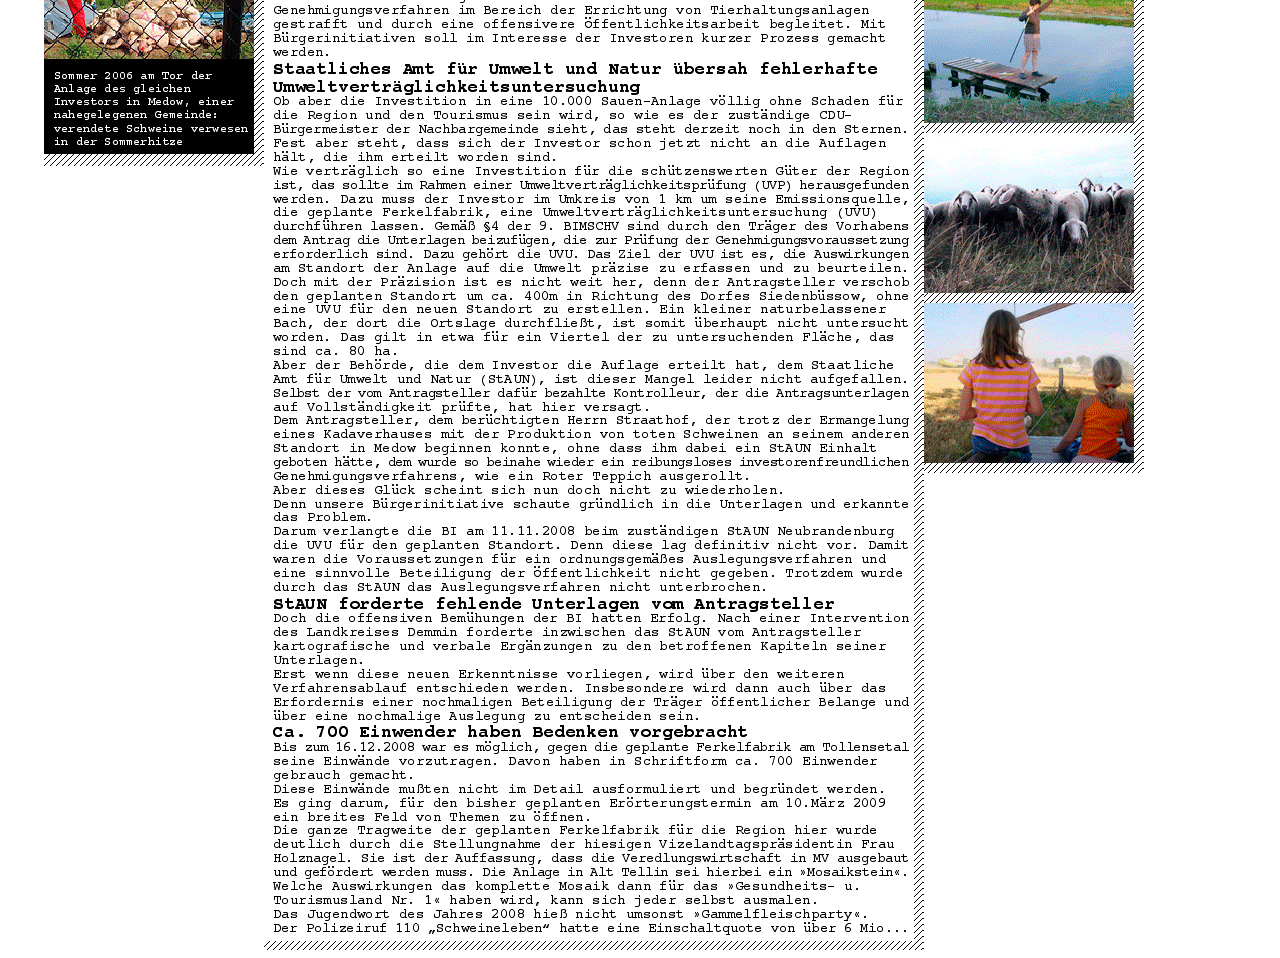
<file: archive_original/index2.html>
<!DOCTYPE html PUBLIC "-//W3C//DTD XHTML 1.0 Transitional//EN" "http://www.w3.org/TR/xhtml1/DTD/xhtml1-transitional.dtd">
<html xmlns="http://www.w3.org/1999/xhtml">
<head>
<meta http-equiv="Content-Type" content="text/html; charset=UTF-8" />
<title>Leben am Tollensetal</title>
</head>

<body>
<img src="tollensetal.index.jpg" width="1136" height="2542" border="0" usemap="#Map" />
<map name="Map" id="Map"><area shape="rect" coords="36,25,103,45" href="index.html" target="_self" />
<area shape="rect" coords="36,49,155,70" href="aktuell.html" target="_self" />
<area shape="rect" coords="36,74,99,91" href="link.html" target="_self" />
<area shape="rect" coords="36,97,131,117" href="kontakt.html" target="_self" />
</map>
</body>
</html>
</file>
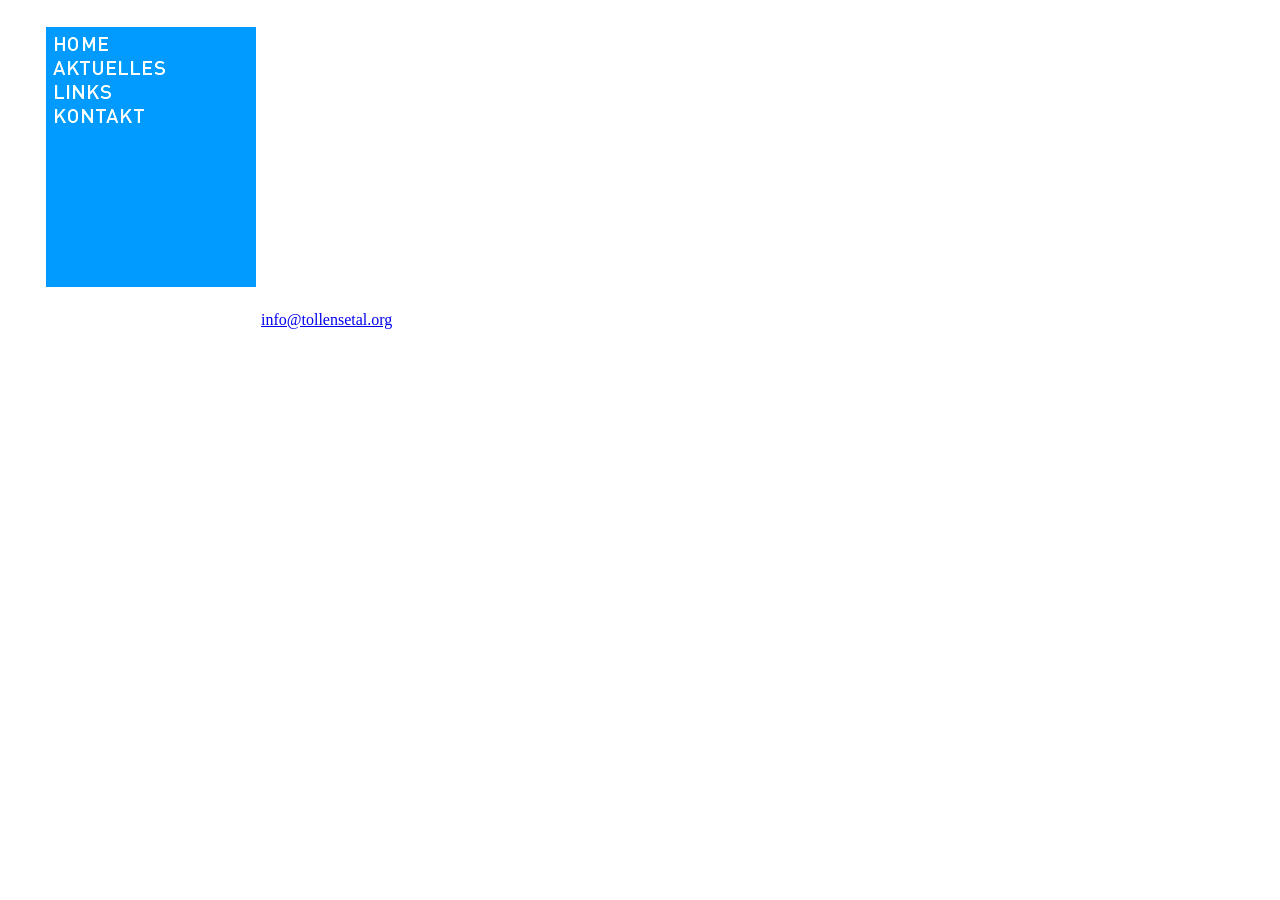
<file: archive_original/kontakt.html>
<!DOCTYPE html PUBLIC "-//W3C//DTD XHTML 1.0 Transitional//EN" "http://www.w3.org/TR/xhtml1/DTD/xhtml1-transitional.dtd">
<html xmlns="http://www.w3.org/1999/xhtml">
<head>
<meta http-equiv="Content-Type" content="text/html; charset=UTF-8" />
<title>Leben am Tollensetal</title>
<style type="text/css">
<!--
.Stil1 {
	font-family: Courier;
	font-size: 14px;
}
-->
</style>
</head>

<body>
<table width="800" border="0">
  <tr>
    <td width="246"><div align="left"><img src="menu.jpg" width="245" height="276" border="0" usemap="#Map" /></div></td>
    <td width="544">&nbsp;</td>
  </tr>
  <tr>
    <td height="57">&nbsp;</td>
    <td><p><a href="mailto:info@tollensetal.org">info@tollensetal.org</a></p>
    </td>
  </tr>
</table>

<map name="Map" id="Map"><area shape="rect" coords="38,23,102,46" href="index.html" target="_self" />
<area shape="rect" coords="37,50,156,68" href="aktuell.html" target="_self" />
<area shape="rect" coords="40,73,100,93" href="link.html" target="_self" />
<area shape="rect" coords="39,99,130,117" href="kontakt.html" target="_self" />
</map></body>
</html>
</file>
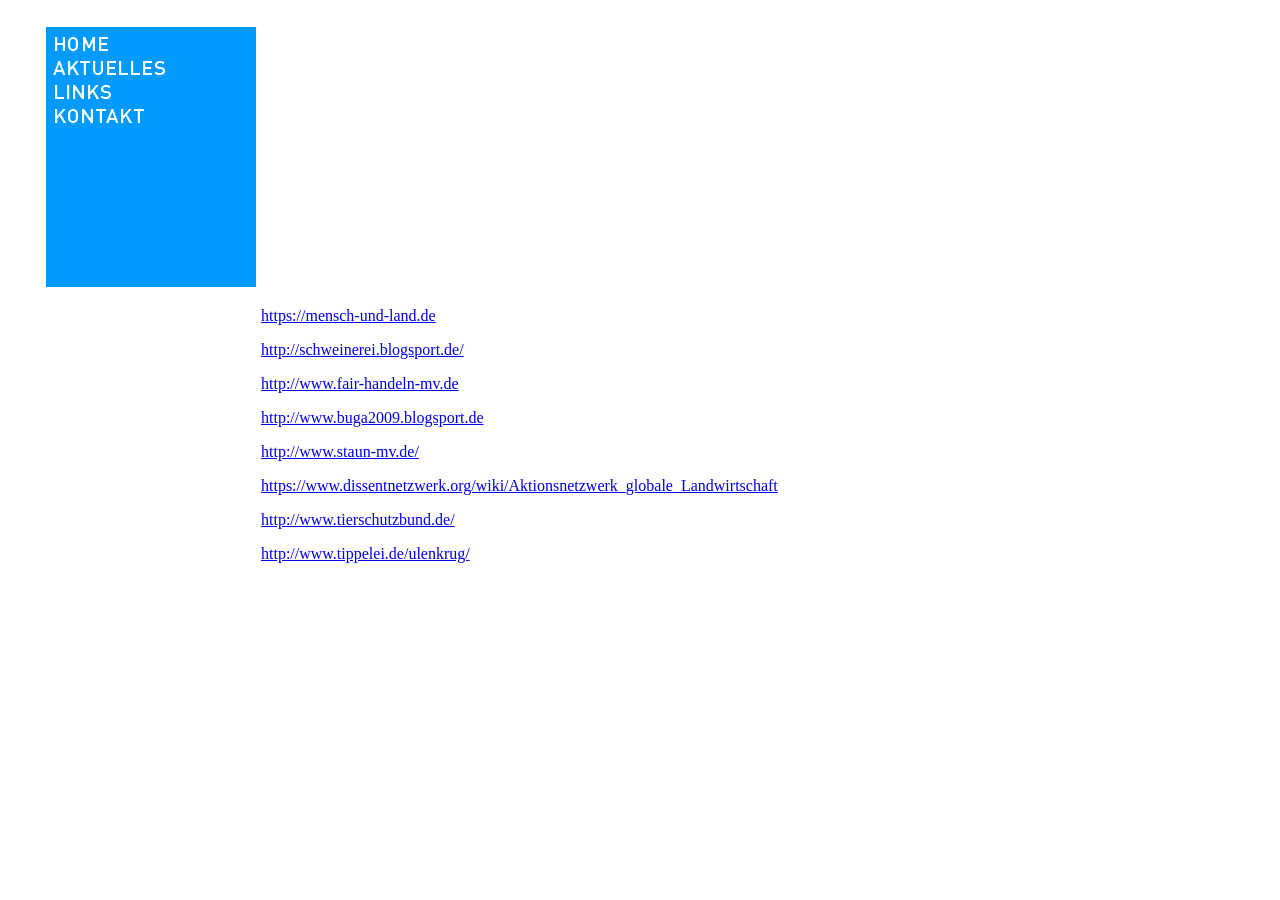
<file: archive_original/link.html>
<!DOCTYPE html PUBLIC "-//W3C//DTD XHTML 1.0 Transitional//EN" "http://www.w3.org/TR/xhtml1/DTD/xhtml1-transitional.dtd">
<html xmlns="http://www.w3.org/1999/xhtml">
<head>
<meta http-equiv="Content-Type" content="text/html; charset=UTF-8" />
<title>Leben am Tollensetal</title>
<style type="text/css">
<!--
.Stil1 {
	font-family: Courier;
	font-size: 14px;
}
-->
</style>
</head>

<body>
<table width="800" border="0">
  <tr>
    <td width="246"><div align="left"><img src="menu.jpg" width="245" height="276" border="0" usemap="#Map" /></div></td>
    <td width="544">&nbsp;</td>
  </tr>
  <tr>
    <td><div align="left"></div></td>
    <td>
      <p><a href="https://mensch-und-land.de" target="_blank">https://mensch-und-land.de</a></p>
      <p><a href="http://schweinerei.blogsport.de/" target="_blank">http://schweinerei.blogsport.de/</a></p>
      <p><a href="http://www.fair-handeln-mv.de" target="_blank">http://www.fair-handeln-mv.de</a></p>
      <p><a href="http://www.buga2009.blogsport.de" target="_blank">http://www.buga2009.blogsport.de</a></p>
      <p><a href="http://www.staun-mv.de/cms2/StAUN_prod/StAUN/de/nb/Themen/Immissions-_und_Klimaschutz%2c_Abfall-_und_Kreislaufwirtschaft/Immissionsschutzrechtliches_Genehmigungsverfahren_Sauen-_und_Biogasanlage_Alt_Tellin/index.jsp" target="_blank">http://www.staun-mv.de/</a></p>
      <p><a href="https://www.dissentnetzwerk.org/wiki/Aktionsnetzwerk_globale_Landwirtschaft" target="_blank">https://www.dissentnetzwerk.org/wiki/Aktionsnetzwerk_globale_Landwirtschaft</a></p>
    <p><a href="http://www.tierschutzbund.de/" target="_blank">http://www.tierschutzbund.de/</a></p>
    <p><a href="http://www.tippelei.de/ulenkrug/" target="_blank">http://www.tippelei.de/ulenkrug/</a></p></td>
  </tr>
</table>

<map name="Map" id="Map"><area shape="rect" coords="38,23,102,46" href="index.html" target="_self" />
<area shape="rect" coords="37,50,156,68" href="aktuell.html" target="_self" />
<area shape="rect" coords="40,73,100,93" href="link.html" target="_self" />
<area shape="rect" coords="39,99,130,117" href="kontakt.html" target="_self" />
</map></body>
</html>
</file>
<file: style-retro.css>
/* ==========================================================================
   Leben am Tollensetal - Bürgerinitiative
   Variante: Original-Redaktionslayout (Monospace / Courier / Zeitungsstil)
   ========================================================================== */

:root {
  --font-mono: 'Courier New', Courier, 'Lucida Console', Monaco, monospace;
  --color-black: #000000;
  --color-white: #ffffff;
  --color-red: #cc0000;
  --color-red-dark: #990000;
  --color-blue: #0088ff;
  --color-blue-dark: #0055aa;
  --color-right-bg: #fff0f5;   /* Feiner Rosaton der Original-Rechtsspalte */
  --color-border: #000000;
}

* {
  box-sizing: border-box;
  margin: 0;
  padding: 0;
}

html {
  scroll-behavior: smooth;
  background-color: #e5e5e5; /* Ruhiger Hintergrund für den Zeitungsbogen */
}

body {
  font-family: var(--font-mono);
  font-size: 13px;
  line-height: 1.4;
  color: var(--color-black);
  background-color: #ffffff;
  max-width: 1160px;
  margin: 0 auto;
  border-left: 2px solid #333333;
  border-right: 2px solid #333333;
  box-shadow: 0 0 25px rgba(0, 0, 0, 0.25);
  min-height: 100vh;
}

/* ==========================================================================
   Ticker / Eilmeldung 30.03.2021
   ========================================================================== */

.ticker-bar {
  background-color: var(--color-black);
  color: #ff4444;
  padding: 8px 15px;
  font-weight: bold;
  font-size: 13px;
  border-bottom: 2px solid var(--color-red);
  display: flex;
  justify-content: space-between;
  align-items: center;
  flex-wrap: wrap;
  gap: 10px;
}

.ticker-text {
  letter-spacing: 0.5px;
}

.ticker-btn {
  background-color: var(--color-red);
  color: #ffffff;
  font-family: var(--font-mono);
  font-size: 11px;
  font-weight: bold;
  padding: 3px 8px;
  border: 1px solid #ffffff;
  cursor: pointer;
  text-decoration: none;
  text-transform: uppercase;
}

.ticker-btn:hover {
  background-color: #ffffff;
  color: var(--color-red);
}

/* ==========================================================================
   Schraffierte Trenner (Authentischer /// Look)
   ========================================================================== */

.hatch-v {
  width: 14px;
  min-width: 14px;
  background: repeating-linear-gradient(
    -45deg,
    #000 0px,
    #000 1.5px,
    #fff 1.5px,
    #fff 5px
  );
  border-left: 1px solid #000;
  border-right: 1px solid #000;
}

.hatch-h {
  height: 14px;
  width: 100%;
  background: repeating-linear-gradient(
    -45deg,
    #000 0px,
    #000 1.5px,
    #fff 1.5px,
    #fff 5px
  );
  border-top: 1px solid #000;
  border-bottom: 1px solid #000;
  margin: 12px 0;
}

/* ==========================================================================
   Haupt-Tabellen-Raster (3 Spalten)
   ========================================================================== */

.paper-grid {
  display: flex;
  width: 100%;
}

.col-left {
  width: 225px;
  min-width: 225px;
  padding: 12px;
  background-color: #ffffff;
  display: flex;
  flex-direction: column;
  gap: 16px;
}

.col-center {
  flex: 1;
  padding: 16px 20px;
  background-color: #ffffff;
}

.col-right {
  width: 245px;
  min-width: 245px;
  padding: 14px;
  background-color: var(--color-right-bg);
  border-left: 1px dashed #ccaabb;
}

/* ==========================================================================
   Linke Spalte (Menu, Verhindern-Box, Landrat, Impressum)
   ========================================================================== */

.blue-nav-box {
  background-color: var(--color-blue);
  padding: 16px 14px;
  border: 1px solid #0055aa;
}

.nav-links-list {
  list-style: none;
  display: flex;
  flex-direction: column;
  gap: 8px;
}

.nav-btn {
  display: block;
  font-family: var(--font-mono);
  font-size: 16px;
  font-weight: bold;
  color: #ffffff;
  text-decoration: none;
  letter-spacing: 1px;
  cursor: pointer;
  background: none;
  border: none;
  text-align: left;
  padding: 4px 6px;
  transition: background 0.15s ease;
}

.nav-btn:hover,
.nav-btn.active {
  background-color: #0055aa;
  color: #ffff00;
}

/* Box "VERHINDERN!" */
.verhindern-box {
  background-color: var(--color-black);
  color: #ffffff;
  padding: 14px 12px;
  border: 2px solid var(--color-black);
}

.verhindern-title {
  color: #ff3333;
  font-size: 20px;
  font-weight: bold;
  letter-spacing: 1.5px;
  margin-bottom: 8px;
  text-transform: uppercase;
}

.verhindern-text {
  font-size: 11.5px;
  line-height: 1.35;
  margin-bottom: 8px;
}

.verhindern-fact {
  margin-bottom: 8px;
  font-size: 11.5px;
}

.verhindern-fact strong {
  color: #ffcc00;
  display: block;
}

.verhindern-bottom {
  border-top: 1px dashed #666666;
  padding-top: 8px;
  margin-top: 6px;
  font-size: 11px;
  font-style: italic;
  color: #cccccc;
}

/* Landrat Meldung */
.landrat-box {
  border: 1px solid var(--color-red);
  padding: 10px;
  background-color: #fffafa;
}

.landrat-title {
  color: var(--color-red);
  font-size: 13px;
  font-weight: bold;
  margin-bottom: 6px;
  line-height: 1.25;
}

.landrat-text {
  color: #cc0000;
  font-size: 11.5px;
  line-height: 1.35;
}

/* Blaues Hinweisfeld mit Asterisk */
.note-blue-box {
  font-size: 11px;
  color: #0055cc;
  line-height: 1.35;
}

.note-blue-box a {
  color: #0055cc;
  text-decoration: underline;
}

.impressum-mini {
  font-size: 10.5px;
  color: #0055cc;
  border-top: 1px dotted #99bbff;
  padding-top: 8px;
  margin-top: 6px;
  line-height: 1.3;
}

/* Medow 2006 Bildbox */
.medow-box {
  border: 1px solid var(--color-border);
  overflow: hidden;
}

.medow-box img {
  width: 100%;
  display: block;
}

.medow-caption {
  background-color: var(--color-black);
  color: #ffffff;
  font-size: 10px;
  padding: 6px 8px;
  line-height: 1.3;
}

/* ==========================================================================
   Mittlere Spalte (Dokumentation & Hauptartikel)
   ========================================================================== */

.banner-headline {
  color: var(--color-red);
  font-size: 21px;
  font-weight: bold;
  line-height: 1.25;
  margin-bottom: 16px;
  text-transform: uppercase;
  border-bottom: 2px solid var(--color-red);
  padding-bottom: 8px;
}

.article-section {
  margin-bottom: 18px;
}

.article-section h2,
.article-section h3 {
  font-size: 15px;
  font-weight: bold;
  margin-top: 14px;
  margin-bottom: 6px;
  color: var(--color-black);
}

.article-section p {
  margin-bottom: 10px;
  text-align: justify;
  text-justify: inter-word;
  line-height: 1.45;
}

.article-list {
  list-style: none;
  margin: 8px 0 12px 10px;
}

.article-list li {
  margin-bottom: 5px;
  position: relative;
  padding-left: 14px;
}

.article-list li::before {
  content: "-";
  position: absolute;
  left: 0;
  font-weight: bold;
}

/* Zentriertes Hauptfoto Sternmarsch */
.main-photo-wrap {
  margin: 16px 0;
  border: 1px solid var(--color-border);
  background: #ffffff;
}

.main-photo-wrap img {
  width: 100%;
  display: block;
}

.photo-caption {
  padding: 6px 10px;
  font-size: 11.5px;
  font-weight: bold;
  background-color: #f4f4f4;
  border-top: 1px solid var(--color-border);
}

/* ==========================================================================
   Rechte Spalte (Kurznachrichten, Aufrufe, Fotostreifen)
   ========================================================================== */

.right-news-box {
  margin-bottom: 18px;
}

.right-item {
  margin-bottom: 14px;
  padding-bottom: 10px;
  border-bottom: 1px dotted #ccaabb;
}

.right-item:last-child {
  border-bottom: none;
}

.right-title {
  color: var(--color-red);
  font-size: 13.5px;
  font-weight: bold;
  margin-bottom: 4px;
  line-height: 1.25;
}

.right-title a {
  color: var(--color-red);
  text-decoration: none;
}

.right-title a:hover {
  text-decoration: underline;
}

.right-text {
  font-size: 11.5px;
  line-height: 1.35;
  color: #330011;
}

.right-highlight {
  background-color: #ffe0eb;
  padding: 6px 8px;
  border-left: 3px solid var(--color-red);
  margin-top: 4px;
  font-size: 11px;
}

/* Fotostapel rechts */
.right-photo-stack {
  display: flex;
  flex-direction: column;
  gap: 12px;
  margin-top: 16px;
}

.stack-img-card {
  border: 1px solid var(--color-border);
  background: #ffffff;
  cursor: pointer;
}

.stack-img-card img {
  width: 100%;
  display: block;
}

.stack-img-label {
  font-size: 10px;
  padding: 3px 6px;
  background: #fdfdfd;
  border-top: 1px solid #eeeeee;
  color: #444444;
}

/* ==========================================================================
   Tab-Ansichten: Aktuelles, Links, Kontakt, Dokumente
   ========================================================================== */

.tab-content-panel {
  display: none;
  padding: 20px;
  background-color: #ffffff;
}

.tab-content-panel.active {
  display: block;
}

/* Tabellentypischer Stil für Unterseiten */
.retro-table {
  width: 100%;
  border-collapse: collapse;
  margin-top: 15px;
  border: 1px solid var(--color-border);
}

.retro-table th,
.retro-table td {
  border: 1px solid var(--color-border);
  padding: 10px 14px;
  vertical-align: top;
  font-size: 12.5px;
}

.retro-table th {
  background-color: #f0f0f0;
  text-align: left;
  font-weight: bold;
}

.btn-retro {
  display: inline-block;
  background-color: #f0f0f0;
  border: 1px solid #000;
  color: #000;
  padding: 4px 10px;
  text-decoration: none;
  font-size: 12px;
  font-weight: bold;
  cursor: pointer;
}

.btn-retro:hover {
  background-color: #000;
  color: #fff;
}

/* ==========================================================================
   Brandkatastrophe-Modal
   ========================================================================== */

.modal-backdrop {
  position: fixed;
  inset: 0;
  background-color: rgba(0, 0, 0, 0.85);
  display: flex;
  align-items: center;
  justify-content: center;
  z-index: 999;
  padding: 20px;
  opacity: 0;
  pointer-events: none;
  transition: opacity 0.2s ease;
}

.modal-backdrop.active {
  opacity: 1;
  pointer-events: auto;
}

.modal-window {
  background-color: #000000;
  color: #ffffff;
  border: 3px solid var(--color-red);
  max-width: 800px;
  max-height: 90vh;
  overflow-y: auto;
  padding: 20px;
  position: relative;
  font-family: var(--font-mono);
}

.modal-close-btn {
  position: absolute;
  top: 10px;
  right: 12px;
  background: var(--color-red);
  color: #ffffff;
  border: 1px solid #ffffff;
  font-size: 14px;
  font-weight: bold;
  padding: 2px 8px;
  cursor: pointer;
}

.modal-window img {
  width: 100%;
  margin: 15px 0;
  border: 1px solid #444444;
}

/* ==========================================================================
   Fußzeile
   ========================================================================== */

.paper-footer {
  background-color: #f4f4f4;
  border-top: 2px solid var(--color-black);
  padding: 16px 20px;
  display: flex;
  justify-content: space-between;
  align-items: center;
  flex-wrap: wrap;
  gap: 12px;
  font-size: 11px;
}

.paper-footer a {
  color: var(--color-black);
  font-weight: bold;
}

/* ==========================================================================
   Responsive Optimierung für mobile Bildschirme
   ========================================================================== */

@media (max-width: 900px) {
  .paper-grid {
    flex-direction: column;
  }
  
  .hatch-v {
    display: none;
  }

  .col-left,
  .col-right {
    width: 100%;
    min-width: 100%;
  }

  .col-left {
    border-bottom: 2px solid var(--color-black);
  }

  .col-right {
    border-top: 2px solid var(--color-black);
    border-left: none;
  }

  .right-photo-stack {
    display: grid;
    grid-template-columns: repeat(auto-fit, minmax(140px, 1fr));
    gap: 8px;
  }
}
</file>
